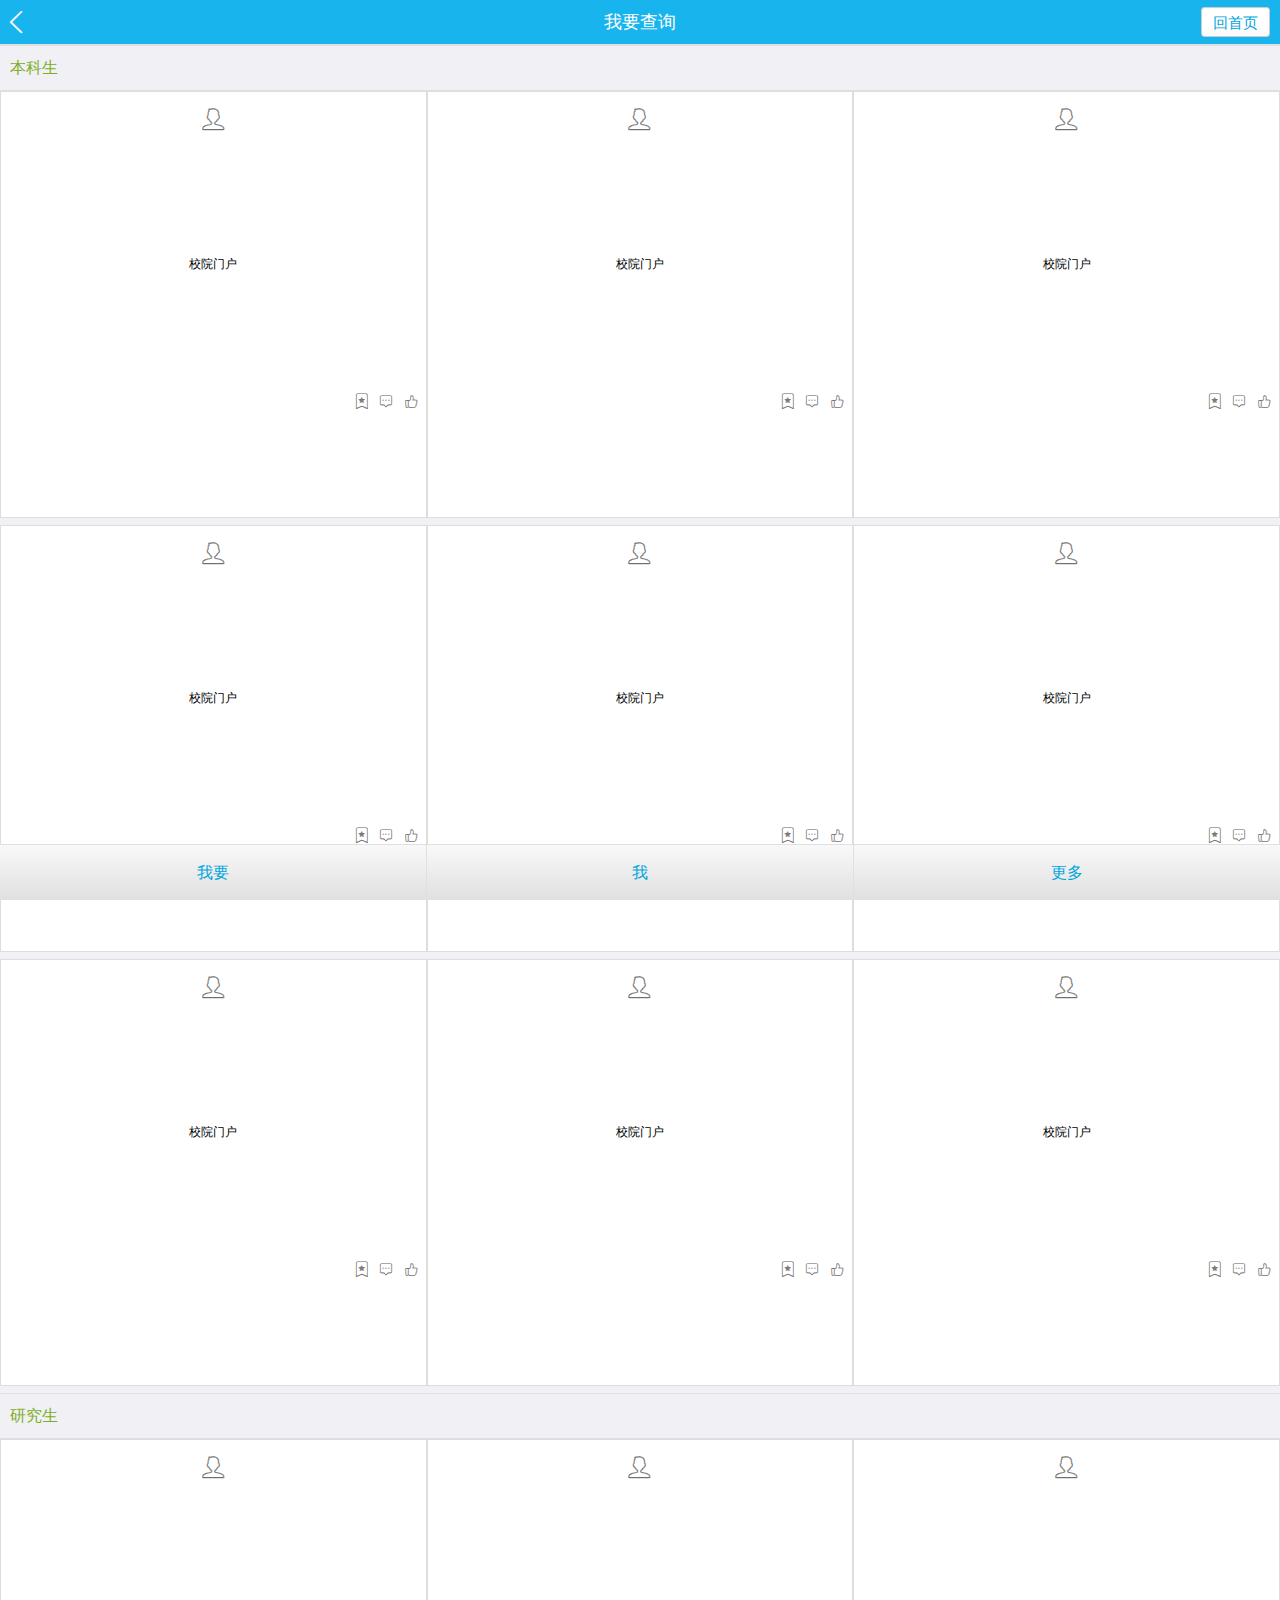
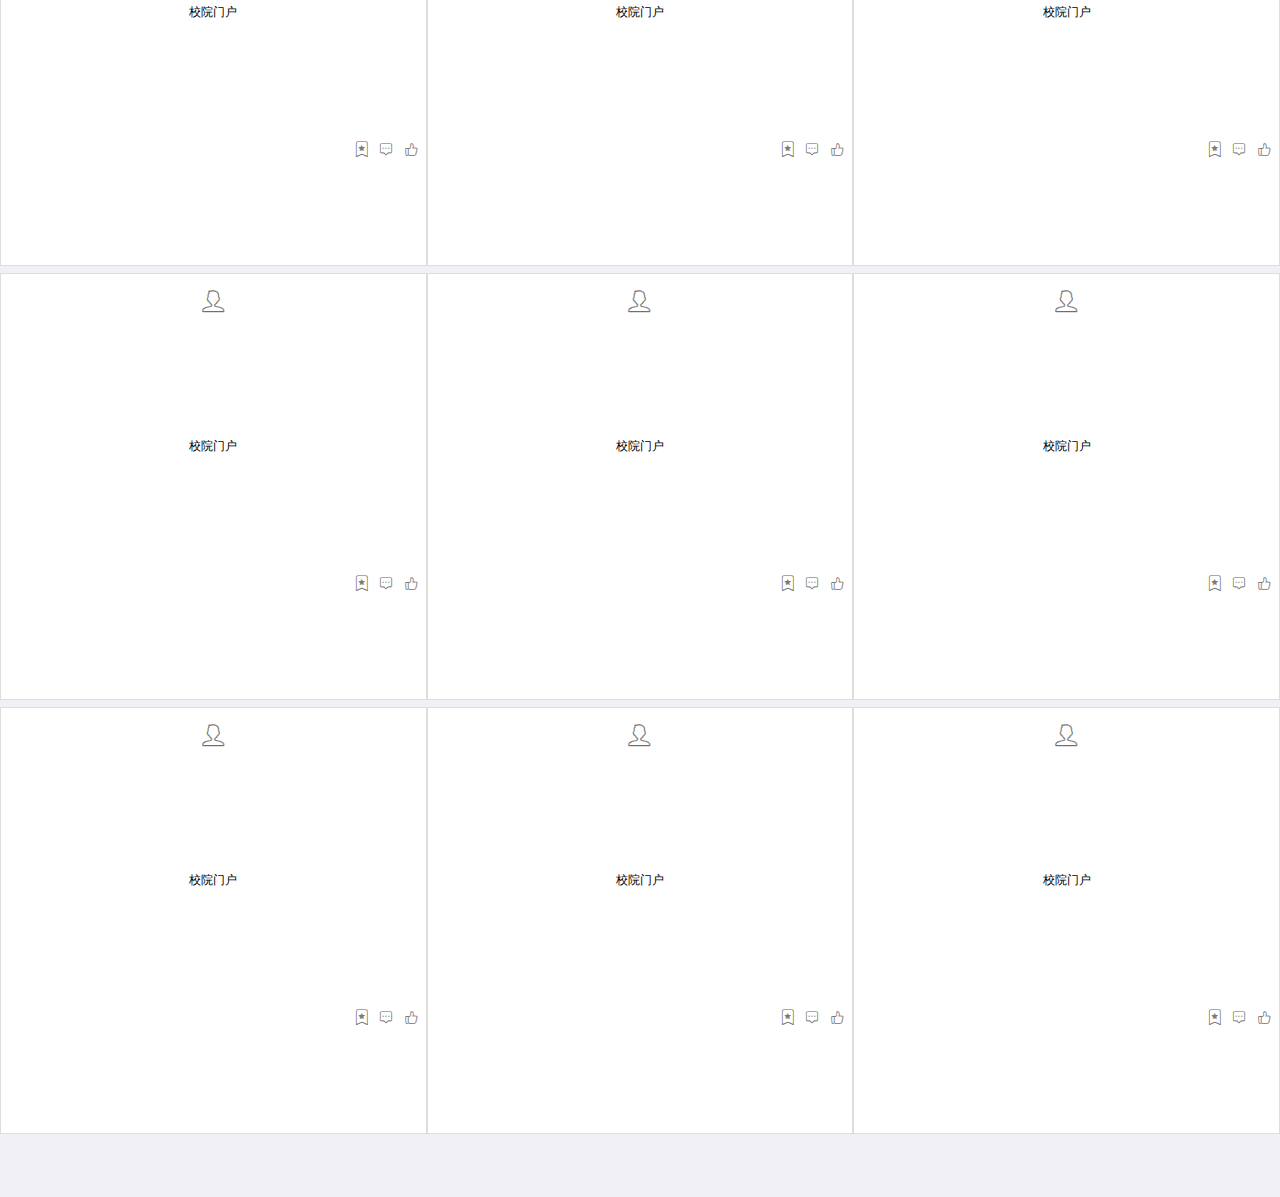
<file: index.html>
<!DOCTYPE html>
<html>
    <head>
        <meta charset="utf-8">
        <meta name="viewport" content="initial-scale=1, maximum-scale=1, user-scalable=no">
        <meta name="format-detection" content="telephone=no">
        <title>我要查询</title>
        <script type="text/javascript" src="http://tajs.qq.com/stats?sId=37342703" charset="UTF-8"></script>
        <link rel="stylesheet" href="static/css/frozen.css">
        <link rel="stylesheet" href="demo.css">
        <script src="static/lib/zepto.min.js"></script>
        <script src="static/js/frozen.js"></script>
    </head>
    <body ontouchstart style="background:#f1f0f5;" oncontextmenu="window.event.returnValue=false">
        <header class="ui-header ui-header-positive ui-border-b">
            <i class="ui-icon-return" onclick="history.back()"></i>
            <h1>我要查询</h1>
            <button class="ui-btn">回首页</button>
        </header>
        <footer class="ui-footer ui-footer-btn">
            <ul class="ui-tiled ui-border-t">
                <li data-href="#" class="ui-border-r"><div>我要</div></li>
                <li data-href="#" class="ui-border-r"><div>我</div></li>
                <li data-href="#"><div>更多</div></li>
            </ul>
        </footer>
        <section class="ui-container">
            <section id="tab">
                <div class="demo-item">
                    <div class="demo-block">
                        <div class="ui-tab">
                            <li>
                                <section id="justify">
                                    <div class="demo-item">
                                        <div class="demo-block">  
                                            <p class="demo-desc ui-border-b ui-border-t">本科生</p>
                                            <ul class="ui-row-flex ui-fy-ul">
                                                <li class="ui-col ui-flex ui-flex-pack-center ui-fy-ul-li">
                                                    <div class="ui-cube-div">
                                                        <i class="ui-icon-personal ui-fy-ul-li-icon"></i>
                                                        <div class="code ui-fy-code-div">
                                                            校院门户
                                                        </div>
                                                        <div class="ui-fy-cube-likeshare">
                                                            <i class="ui-icon-collect ui-fy-f20"></i>
                                                            <i class="ui-icon-comment ui-fy-f20"></i>
                                                            <i class="ui-icon-like ui-fy-f20"></i>
                                                        </div>
                                                    </div>
                                                </li>
                                                <li class="ui-col ui-flex ui-flex-pack-center ui-fy-ul-li">
                                                    <div class="ui-cube-div">
                                                        <i class="ui-icon-personal ui-fy-ul-li-icon"></i>
                                                        <div class="code ui-fy-code-div">
                                                            校院门户
                                                        </div>
                                                        <div class="ui-fy-cube-likeshare">
                                                            <i class="ui-icon-collect ui-fy-f20"></i>
                                                            <i class="ui-icon-comment ui-fy-f20"></i>
                                                            <i class="ui-icon-like ui-fy-f20"></i>
                                                        </div>
                                                    </div>
                                                </li>
                                                <li class="ui-col ui-flex ui-flex-pack-center ui-fy-ul-li">
                                                    <div class="ui-cube-div">
                                                        <i class="ui-icon-personal ui-fy-ul-li-icon"></i>
                                                        <div class="code ui-fy-code-div">
                                                            校院门户
                                                        </div>
                                                        <div class="ui-fy-cube-likeshare">
                                                            <i class="ui-icon-collect ui-fy-f20"></i>
                                                            <i class="ui-icon-comment ui-fy-f20"></i>
                                                            <i class="ui-icon-like ui-fy-f20"></i>
                                                        </div>
                                                    </div>
                                                </li>
                                                <!-- <li class="ui-col ui-flex ui-flex-pack-center ui-fy-ul-li">
                                                    <div class="ui-cube-div">
                                                        <i class="ui-icon-personal"></i>
                                                        <div class="code">校院门户</div>
                                                    </div>
                                                </li> -->
                                            </ul>
                                            <ul class="ui-row-flex ui-fy-ul">
                                                <li class="ui-col ui-flex ui-flex-pack-center ui-fy-ul-li">
                                                    <div class="ui-cube-div">
                                                        <i class="ui-icon-personal ui-fy-ul-li-icon"></i>
                                                        <div class="code ui-fy-code-div">
                                                            校院门户
                                                        </div>
                                                        <div class="ui-fy-cube-likeshare">
                                                            <i class="ui-icon-collect ui-fy-f20"></i>
                                                            <i class="ui-icon-comment ui-fy-f20"></i>
                                                            <i class="ui-icon-like ui-fy-f20"></i>
                                                        </div>
                                                    </div>
                                                </li>
                                                <li class="ui-col ui-flex ui-flex-pack-center ui-fy-ul-li">
                                                    <div class="ui-cube-div">
                                                        <i class="ui-icon-personal ui-fy-ul-li-icon"></i>
                                                        <div class="code ui-fy-code-div">
                                                            校院门户
                                                        </div>
                                                        <div class="ui-fy-cube-likeshare">
                                                            <i class="ui-icon-collect ui-fy-f20"></i>
                                                            <i class="ui-icon-comment ui-fy-f20"></i>
                                                            <i class="ui-icon-like ui-fy-f20"></i>
                                                        </div>
                                                    </div>
                                                </li>
                                                <li class="ui-col ui-flex ui-flex-pack-center ui-fy-ul-li">
                                                    <div class="ui-cube-div">
                                                        <i class="ui-icon-personal ui-fy-ul-li-icon"></i>
                                                        <div class="code ui-fy-code-div">
                                                            校院门户
                                                        </div>
                                                        <div class="ui-fy-cube-likeshare">
                                                            <i class="ui-icon-collect ui-fy-f20"></i>
                                                            <i class="ui-icon-comment ui-fy-f20"></i>
                                                            <i class="ui-icon-like ui-fy-f20"></i>
                                                        </div>
                                                    </div>
                                                </li>
                                            </ul>
                                            <ul class="ui-row-flex ui-fy-ul">
                                                <li class="ui-col ui-flex ui-flex-pack-center ui-fy-ul-li">
                                                    <div class="ui-cube-div">
                                                        <i class="ui-icon-personal ui-fy-ul-li-icon"></i>
                                                        <div class="code ui-fy-code-div">
                                                            校院门户
                                                        </div>
                                                        <div class="ui-fy-cube-likeshare">
                                                            <i class="ui-icon-collect ui-fy-f20"></i>
                                                            <i class="ui-icon-comment ui-fy-f20"></i>
                                                            <i class="ui-icon-like ui-fy-f20"></i>
                                                        </div>
                                                    </div>
                                                </li>
                                                <li class="ui-col ui-flex ui-flex-pack-center ui-fy-ul-li">
                                                    <div class="ui-cube-div">
                                                        <i class="ui-icon-personal ui-fy-ul-li-icon"></i>
                                                        <div class="code ui-fy-code-div">
                                                            校院门户
                                                        </div>
                                                        <div class="ui-fy-cube-likeshare">
                                                            <i class="ui-icon-collect ui-fy-f20"></i>
                                                            <i class="ui-icon-comment ui-fy-f20"></i>
                                                            <i class="ui-icon-like ui-fy-f20"></i>
                                                        </div>
                                                    </div>
                                                </li>
                                                <li class="ui-col ui-flex ui-flex-pack-center ui-fy-ul-li">
                                                    <div class="ui-cube-div">
                                                        <i class="ui-icon-personal ui-fy-ul-li-icon"></i>
                                                        <div class="code ui-fy-code-div">
                                                            校院门户
                                                        </div>
                                                        <div class="ui-fy-cube-likeshare">
                                                            <i class="ui-icon-collect ui-fy-f20"></i>
                                                            <i class="ui-icon-comment ui-fy-f20"></i>
                                                            <i class="ui-icon-like ui-fy-f20"></i>
                                                        </div>
                                                    </div>
                                                </li>
                                            </ul>
                                            <!--end本科生 -->
                                            <!--研究生开始-->
                                            <div>
                                                <p class="demo-desc ui-border-b ui-border-t">研究生</p>
                                                <ul class="ui-row-flex ui-fy-ul">
                                                    <li class="ui-col ui-flex ui-flex-pack-center ui-fy-ul-li">
                                                        <div class="ui-cube-div">
                                                            <i class="ui-icon-personal ui-fy-ul-li-icon"></i>
                                                            <div class="code ui-fy-code-div">
                                                                校院门户
                                                            </div>
                                                            <div class="ui-fy-cube-likeshare">
                                                                <i class="ui-icon-collect ui-fy-f20"></i>
                                                                <i class="ui-icon-comment ui-fy-f20"></i>
                                                                <i class="ui-icon-like ui-fy-f20"></i>
                                                            </div>
                                                        </div>
                                                    </li>
                                                    <li class="ui-col ui-flex ui-flex-pack-center ui-fy-ul-li">
                                                        <div class="ui-cube-div">
                                                            <i class="ui-icon-personal ui-fy-ul-li-icon"></i>
                                                            <div class="code ui-fy-code-div">
                                                                校院门户
                                                            </div>
                                                            <div class="ui-fy-cube-likeshare">
                                                                <i class="ui-icon-collect ui-fy-f20"></i>
                                                                <i class="ui-icon-comment ui-fy-f20"></i>
                                                                <i class="ui-icon-like ui-fy-f20"></i>
                                                            </div>
                                                        </div>
                                                    </li>
                                                    <li class="ui-col ui-flex ui-flex-pack-center ui-fy-ul-li">
                                                        <div class="ui-cube-div">
                                                            <i class="ui-icon-personal ui-fy-ul-li-icon"></i>
                                                            <div class="code ui-fy-code-div">
                                                                校院门户
                                                            </div>
                                                            <div class="ui-fy-cube-likeshare">
                                                                <i class="ui-icon-collect ui-fy-f20"></i>
                                                                <i class="ui-icon-comment ui-fy-f20"></i>
                                                                <i class="ui-icon-like ui-fy-f20"></i>
                                                            </div>
                                                        </div>
                                                    </li>
                                                </ul>
                                                <ul class="ui-row-flex ui-fy-ul">
                                                    <li class="ui-col ui-flex ui-flex-pack-center ui-fy-ul-li">
                                                        <div class="ui-cube-div">
                                                            <i class="ui-icon-personal ui-fy-ul-li-icon"></i>
                                                            <div class="code ui-fy-code-div">
                                                                校院门户
                                                            </div>
                                                            <div class="ui-fy-cube-likeshare">
                                                                <i class="ui-icon-collect ui-fy-f20"></i>
                                                                <i class="ui-icon-comment ui-fy-f20"></i>
                                                                <i class="ui-icon-like ui-fy-f20"></i>
                                                            </div>
                                                        </div>
                                                    </li>
                                                    <li class="ui-col ui-flex ui-flex-pack-center ui-fy-ul-li">
                                                        <div class="ui-cube-div">
                                                            <i class="ui-icon-personal ui-fy-ul-li-icon"></i>
                                                            <div class="code ui-fy-code-div">
                                                                校院门户
                                                            </div>
                                                            <div class="ui-fy-cube-likeshare">
                                                                <i class="ui-icon-collect ui-fy-f20"></i>
                                                                <i class="ui-icon-comment ui-fy-f20"></i>
                                                                <i class="ui-icon-like ui-fy-f20"></i>
                                                            </div>
                                                        </div>
                                                    </li>
                                                    <li class="ui-col ui-flex ui-flex-pack-center ui-fy-ul-li">
                                                        <div class="ui-cube-div">
                                                            <i class="ui-icon-personal ui-fy-ul-li-icon"></i>
                                                            <div class="code ui-fy-code-div">
                                                                校院门户
                                                            </div>
                                                            <div class="ui-fy-cube-likeshare">
                                                                <i class="ui-icon-collect ui-fy-f20"></i>
                                                                <i class="ui-icon-comment ui-fy-f20"></i>
                                                                <i class="ui-icon-like ui-fy-f20"></i>
                                                            </div>
                                                        </div>
                                                    </li>
                                                </ul>
                                                <ul class="ui-row-flex ui-fy-ul">
                                                    <li class="ui-col ui-flex ui-flex-pack-center ui-fy-ul-li">
                                                        <div class="ui-cube-div">
                                                            <i class="ui-icon-personal ui-fy-ul-li-icon"></i>
                                                            <div class="code ui-fy-code-div">
                                                                校院门户
                                                            </div>
                                                            <div class="ui-fy-cube-likeshare">
                                                                <i class="ui-icon-collect ui-fy-f20"></i>
                                                                <i class="ui-icon-comment ui-fy-f20"></i>
                                                                <i class="ui-icon-like ui-fy-f20"></i>
                                                            </div>
                                                        </div>
                                                    </li>
                                                    <li class="ui-col ui-flex ui-flex-pack-center ui-fy-ul-li">
                                                        <div class="ui-cube-div">
                                                            <i class="ui-icon-personal ui-fy-ul-li-icon"></i>
                                                            <div class="code ui-fy-code-div">
                                                                校院门户
                                                            </div>
                                                            <div class="ui-fy-cube-likeshare">
                                                                <i class="ui-icon-collect ui-fy-f20"></i>
                                                                <i class="ui-icon-comment ui-fy-f20"></i>
                                                                <i class="ui-icon-like ui-fy-f20"></i>
                                                            </div>
                                                        </div>
                                                    </li>
                                                    <li class="ui-col ui-flex ui-flex-pack-center ui-fy-ul-li">
                                                        <div class="ui-cube-div">
                                                            <i class="ui-icon-personal ui-fy-ul-li-icon"></i>
                                                            <div class="code ui-fy-code-div">
                                                                校院门户
                                                            </div>
                                                            <div class="ui-fy-cube-likeshare">
                                                                <i class="ui-icon-collect ui-fy-f20"></i>
                                                                <i class="ui-icon-comment ui-fy-f20"></i>
                                                                <i class="ui-icon-like ui-fy-f20"></i>
                                                            </div>
                                                        </div>
                                                    </li>
                                                </ul>
                                            <!--edn 研究生-->
                                        </div>
                                    </div>
                                </section>
                            </li>
                        </div>
                    </div>
                    <script class="demo-script">
                    // (function (){
                    //     var tab = new fz.Scroll('.ui-tab', {
                    //         role: 'tab',
                    //         autoplay: true,
                    //         interval: 3000
                    //     });
                    //     /* 滑动开始前 /
                    //     tab.on('beforeScrollStart', function(fromIndex, toIndex) {
                    //         console.log(fromIndex,toIndex);// from 为当前页，to 为下一页
                    //     })
                    // })();
                    </script>
                </div>
            </section>
        </section><!-- /.ui-container-->
        <script>
        $('.ui-list li,.ui-tiled li').click(function(){
            if($(this).data('href')){
                location.href= $(this).data('href');
            }
        });
        $('.ui-header .ui-btn').click(function(){
            location.href= 'index.html';
        });
        //初始化宽高
        _initWidthHeight();
        //初始化宽高事件
        function _initWidthHeight () {
            $(".ui-cube-div").css("height",$(".ui-cube-div").width());
            $(window).resize(function() { 
                $(".ui-cube-div").css("height",$(".ui-cube-div").width());
            });
        }
        //点赞
        $(".ui-icon-like").click(function () {
            if( $(this).attr('class').indexOf('ui-icon-liked')==-1){
                fyNotice('点赞成功！');
                $(this).addClass('ui-icon-liked');
            }else{
                fyNotice('取消成功！');
                $(this).removeClass('ui-icon-liked');
            }
        });
        //收藏
        $(".ui-icon-collect").click(function(){
            if($(this).attr('class').indexOf('ui-icon-collected')==-1){
                fyNotice('收藏成功！');
                $(this).addClass('ui-icon-collected');
            }else{
                fyNotice('取消收藏成功！');
                $(this).removeClass('ui-icon-collected');
            }
        });
        //提示信息
        function fyNotice(msg){
            msg = msg?msg:'Success';
            el=$.tips({
                content:msg,
                stayTime:2000,
                type:"success"
            })
            el.on("tips:hide",function(){
                console.log("tips hide");
            })
            return true;
        }
        </script>
    </body>
</html>
</file>
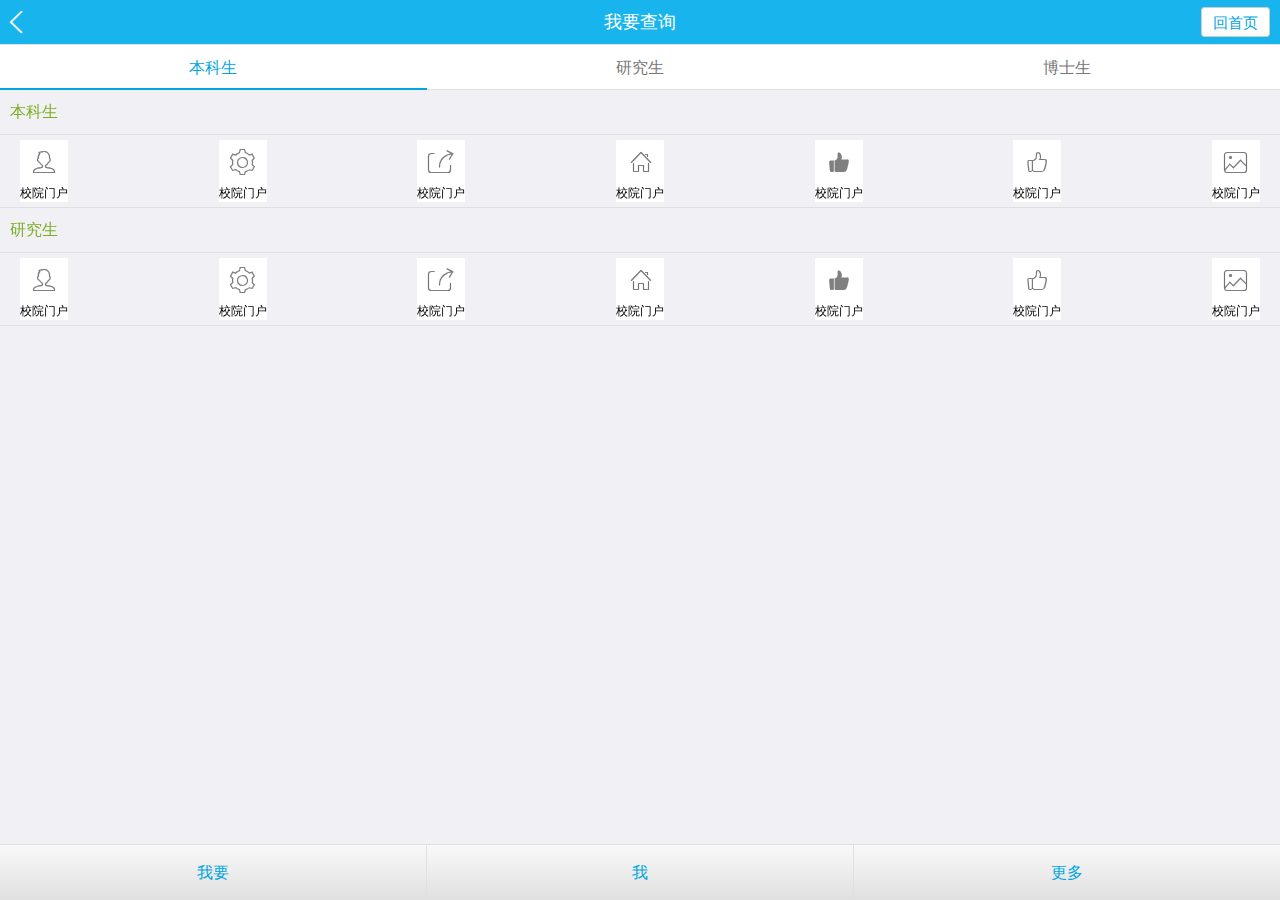
<file: daohang.html>
<!DOCTYPE html>
<html>
    <head>
        <meta charset="utf-8">
        <meta name="viewport" content="initial-scale=1, maximum-scale=1, user-scalable=no">
        <meta name="format-detection" content="telephone=no">
        <title>我要查询</title>
        <script type="text/javascript" src="http://tajs.qq.com/stats?sId=37342703" charset="UTF-8"></script>
        <link rel="stylesheet" href="static/css/frozen.css">
        <link rel="stylesheet" href="demo.css">
        <script src="static/lib/zepto.min.js"></script>
        <script src="static/js/frozen.js"></script>
    </head>
    <body ontouchstart style="background:#f1f0f5;">
        <header class="ui-header ui-header-positive ui-border-b">
            <i class="ui-icon-return" onclick="history.back()"></i>
            <h1>我要查询</h1>
            <button class="ui-btn">回首页</button>
        </header>
        <footer class="ui-footer ui-footer-btn">
            <ul class="ui-tiled ui-border-t">
                <li data-href="#" class="ui-border-r"><div>我要</div></li>
                <li data-href="#" class="ui-border-r"><div>我</div></li>
                <li data-href="#"><div>更多</div></li>
            </ul>
        </footer>
        <section class="ui-container">
            <section id="tab">
                <div class="demo-item">
                    <div class="demo-block">
                        <div class="ui-tab">
                            <ul class="ui-tab-nav ui-border-b">
                                <li class="current">本科生</li>
                                <li>研究生</li>
                                <li>博士生</li>
                            </ul>
                            <ul class="ui-tab-content" style="width:300%">
                                <li>
                                    <section id="justify">
                                        <div class="demo-item">
                                            <div class="demo-block">  
                                                <!--start本科生 -->
                                                <div>
                                                    <p class="demo-desc ui-border-b">本科生</p>
                                                    <ul  class="ui-justify ui-whitespace">
                                                        <li>
                                                            <div class="test-img">
                                                                <i class="ui-icon-personal"></i>
                                                                <div class="code">校院门户</div>
                                                            </div>
                                                        </li>
                                                        <li>
                                                            <div class="test-img">
                                                                <i class="ui-icon-set"></i>
                                                                <div class="code">校院门户</div>
                                                            </div>
                                                        </li>
                                                        <li>
                                                            <div class="test-img">
                                                                <i class="ui-icon-share"></i>
                                                                <div class="code">校院门户</div>
                                                            </div>
                                                        </li>
                                                        <li>
                                                            <div class="test-img">
                                                                <i class="ui-icon-home"></i>
                                                                <div class="code">校院门户</div>
                                                            </div>
                                                        </li>
                                                        <li>
                                                            <div class="test-img">
                                                                <i class="ui-icon-liked"></i>
                                                                <div class="code">校院门户</div>
                                                            </div>
                                                        </li>
                                                        <li>
                                                            <div class="test-img">
                                                                <i class="ui-icon-like"></i>
                                                                <div class="code">校院门户</div>
                                                            </div>
                                                        </li>
                                                        <li>
                                                            <div class="test-img">
                                                                <i class="ui-icon-thumb"></i>
                                                                <div class="code">校院门户</div>
                                                            </div>
                                                        </li>
                                                    </ul>
                                                </div>
                                                <!--end本科生 -->
                                                <!--研究生开始-->
                                                <div>
                                                    <p class="demo-desc ui-border-b ui-border-t">研究生</p>
                                                    <ul  class="ui-justify ui-whitespace ui-border-b">
                                                        <li>
                                                            <div class="test-img">
                                                                <i class="ui-icon-personal"></i>
                                                                <div class="code">校院门户</div>
                                                            </div>
                                                        </li>
                                                        <li>
                                                            <div class="test-img">
                                                                <i class="ui-icon-set"></i>
                                                                <div class="code">校院门户</div>
                                                            </div>
                                                        </li>
                                                        <li>
                                                            <div class="test-img">
                                                                <i class="ui-icon-share"></i>
                                                                <div class="code">校院门户</div>
                                                            </div>
                                                        </li>
                                                        <li>
                                                            <div class="test-img">
                                                                <i class="ui-icon-home"></i>
                                                                <div class="code">校院门户</div>
                                                            </div>
                                                        </li>
                                                        <li>
                                                            <div class="test-img">
                                                                <i class="ui-icon-liked"></i>
                                                                <div class="code">校院门户</div>
                                                            </div>
                                                        </li>
                                                        <li>
                                                            <div class="test-img">
                                                                <i class="ui-icon-like"></i>
                                                                <div class="code">校院门户</div>
                                                            </div>
                                                        </li>
                                                        <li>
                                                            <div class="test-img">
                                                                <i class="ui-icon-thumb"></i>
                                                                <div class="code">校院门户</div>
                                                            </div>
                                                        </li>
                                                    </ul>
                                                </div>
                                                <!--edn 研究生-->
                                            </div>
                                        </div>
                                    </section>
                                </li>
                                    
                                <li>
                                    <section id="justify">
                                        <div class="demo-item">
                                            <div class="demo-block">  
                                                <!--start本科生 -->
                                                <div>
                                                    <p class="demo-desc ui-border-b">本科生</p>
                                                    <ul  class="ui-justify ui-whitespace">
                                                        <li>
                                                            <div class="test-img">
                                                                <i class="ui-icon-personal"></i>
                                                                <div class="code">校院门户</div>
                                                            </div>
                                                        </li>
                                                        <li>
                                                            <div class="test-img">
                                                                <i class="ui-icon-set"></i>
                                                                <div class="code">校院门户</div>
                                                            </div>
                                                        </li>
                                                        <li>
                                                            <div class="test-img">
                                                                <i class="ui-icon-share"></i>
                                                                <div class="code">校院门户</div>
                                                            </div>
                                                        </li>
                                                        <li>
                                                            <div class="test-img">
                                                                <i class="ui-icon-home"></i>
                                                                <div class="code">校院门户</div>
                                                            </div>
                                                        </li>
                                                        <li>
                                                            <div class="test-img">
                                                                <i class="ui-icon-liked"></i>
                                                                <div class="code">校院门户</div>
                                                            </div>
                                                        </li>
                                                        <li>
                                                            <div class="test-img">
                                                                <i class="ui-icon-like"></i>
                                                                <div class="code">校院门户</div>
                                                            </div>
                                                        </li>
                                                        <li>
                                                            <div class="test-img">
                                                                <i class="ui-icon-thumb"></i>
                                                                <div class="code">校院门户</div>
                                                            </div>
                                                        </li>
                                                    </ul>
                                                </div>
                                                <!--end本科生 -->
                                                <!--研究生开始-->
                                                <div>
                                                    <p class="demo-desc ui-border-b ui-border-t">研究生</p>
                                                    <ul  class="ui-justify ui-whitespace ui-border-b">
                                                        <li>
                                                            <div class="test-img">
                                                                <i class="ui-icon-personal"></i>
                                                                <div class="code">校院门户</div>
                                                            </div>
                                                        </li>
                                                        <li>
                                                            <div class="test-img">
                                                                <i class="ui-icon-set"></i>
                                                                <div class="code">校院门户</div>
                                                            </div>
                                                        </li>
                                                        <li>
                                                            <div class="test-img">
                                                                <i class="ui-icon-share"></i>
                                                                <div class="code">校院门户</div>
                                                            </div>
                                                        </li>
                                                        <li>
                                                            <div class="test-img">
                                                                <i class="ui-icon-home"></i>
                                                                <div class="code">校院门户</div>
                                                            </div>
                                                        </li>
                                                        <li>
                                                            <div class="test-img">
                                                                <i class="ui-icon-liked"></i>
                                                                <div class="code">校院门户</div>
                                                            </div>
                                                        </li>
                                                        <li>
                                                            <div class="test-img">
                                                                <i class="ui-icon-like"></i>
                                                                <div class="code">校院门户</div>
                                                            </div>
                                                        </li>
                                                        <li>
                                                            <div class="test-img">
                                                                <i class="ui-icon-thumb"></i>
                                                                <div class="code">校院门户</div>
                                                            </div>
                                                        </li>
                                                    </ul>
                                                </div>
                                                <!--edn 研究生-->
                                            </div>
                                        </div>
                                    </section>
                                </li>

                                <li>
                                    <section id="justify">
                                        <div class="demo-item">
                                            <div class="demo-block">  
                                                <!--start本科生 -->
                                                <div>
                                                    <p class="demo-desc ui-border-b">本科生</p>
                                                    <ul  class="ui-justify ui-whitespace">
                                                        <li>
                                                            <div class="test-img">
                                                                <i class="ui-icon-personal"></i>
                                                                <div class="code">校院门户</div>
                                                            </div>
                                                        </li>
                                                        <li>
                                                            <div class="test-img">
                                                                <i class="ui-icon-set"></i>
                                                                <div class="code">校院门户</div>
                                                            </div>
                                                        </li>
                                                        <li>
                                                            <div class="test-img">
                                                                <i class="ui-icon-share"></i>
                                                                <div class="code">校院门户</div>
                                                            </div>
                                                        </li>
                                                        <li>
                                                            <div class="test-img">
                                                                <i class="ui-icon-home"></i>
                                                                <div class="code">校院门户</div>
                                                            </div>
                                                        </li>
                                                        <li>
                                                            <div class="test-img">
                                                                <i class="ui-icon-liked"></i>
                                                                <div class="code">校院门户</div>
                                                            </div>
                                                        </li>
                                                        <li>
                                                            <div class="test-img">
                                                                <i class="ui-icon-like"></i>
                                                                <div class="code">校院门户</div>
                                                            </div>
                                                        </li>
                                                        <li>
                                                            <div class="test-img">
                                                                <i class="ui-icon-thumb"></i>
                                                                <div class="code">校院门户</div>
                                                            </div>
                                                        </li>
                                                    </ul>
                                                </div>
                                                <!--end本科生 -->
                                                <!--研究生开始-->
                                                <div>
                                                    <p class="demo-desc ui-border-b ui-border-t">研究生</p>
                                                    <ul  class="ui-justify ui-whitespace ui-border-b">
                                                        <li>
                                                            <div class="test-img">
                                                                <i class="ui-icon-personal"></i>
                                                                <div class="code">校院门户</div>
                                                            </div>
                                                        </li>
                                                        <li>
                                                            <div class="test-img">
                                                                <i class="ui-icon-set"></i>
                                                                <div class="code">校院门户</div>
                                                            </div>
                                                        </li>
                                                        <li>
                                                            <div class="test-img">
                                                                <i class="ui-icon-share"></i>
                                                                <div class="code">校院门户</div>
                                                            </div>
                                                        </li>
                                                        <li>
                                                            <div class="test-img">
                                                                <i class="ui-icon-home"></i>
                                                                <div class="code">校院门户</div>
                                                            </div>
                                                        </li>
                                                        <li>
                                                            <div class="test-img">
                                                                <i class="ui-icon-liked"></i>
                                                                <div class="code">校院门户</div>
                                                            </div>
                                                        </li>
                                                        <li>
                                                            <div class="test-img">
                                                                <i class="ui-icon-like"></i>
                                                                <div class="code">校院门户</div>
                                                            </div>
                                                        </li>
                                                        <li>
                                                            <div class="test-img">
                                                                <i class="ui-icon-thumb"></i>
                                                                <div class="code">校院门户</div>
                                                            </div>
                                                        </li>
                                                    </ul>
                                                </div>
                                                <!--edn 研究生-->
                                            </div>
                                        </div>
                                    </section>
                                </li>


                            </ul>
                        </div>
                    </div>
                    <script class="demo-script">
                    (function (){
                        var tab = new fz.Scroll('.ui-tab', {
                            role: 'tab',
                            autoplay: true,
                            interval: 3000
                        });
                        /* 滑动开始前 */
                        tab.on('beforeScrollStart', function(fromIndex, toIndex) {
                            console.log(fromIndex,toIndex);// from 为当前页，to 为下一页
                        })
                    })();
                    </script>
                </div>
            </section>
        </section><!-- /.ui-container-->
        <script>
        $('.ui-list li,.ui-tiled li').click(function(){
            if($(this).data('href')){
                location.href= $(this).data('href');
            }
        });
        $('.ui-header .ui-btn').click(function(){
            location.href= 'index.html';
        });
        </script>
    </body>
</html>
</file>
<file: static/css/frozen.css>
@charset "UTF-8";
@media screen and (max-width: 319px) {
  html {
    font-size: 85.33333px; } }
@media screen and (min-width: 320px) and (max-width: 359px) {
  html {
    font-size: 85.33333px; } }
@media screen and (min-width: 360px) and (max-width: 374px) {
  html {
    font-size: 96px; } }
@media screen and (min-width: 375px) and (max-width: 383px) {
  html {
    font-size: 100px; } }
@media screen and (min-width: 384px) and (max-width: 399px) {
  html {
    font-size: 102.4px; } }
@media screen and (min-width: 400px) and (max-width: 413px) {
  html {
    font-size: 106.66667px; } }
@media screen and (min-width: 414px) {
  html {
    font-size: 110.4px; } }
/*CSS Reset*/
body,
div,
dl,
dt,
dd,
ul,
ol,
li,
h1,
h2,
h3,
h4,
h5,
h6,
pre,
code,
form,
fieldset,
legend,
input,
textarea,
p,
blockquote,
th,
td,
header,
hgroup,
nav,
section,
article,
aside,
footer,
figure,
figcaption,
menu,
button {
  margin: 0;
  padding: 0; }

body {
  font-family: "Helvetica Neue",Helvetica,STHeiTi,sans-serif;
  line-height: 1.5;
  font-size: 16px;
  color: #000;
  background-color: #f8f8f8;
  -webkit-user-select: none;
  -webkit-text-size-adjust: 100%;
  -webkit-tap-highlight-color: transparent;
  outline: 0; }

h1, h2, h3, h4, h5, h6 {
  font-size: 100%;
  font-weight: normal; }

table {
  border-collapse: collapse;
  border-spacing: 0; }

caption, th {
  text-align: left; }

fieldset,
img {
  border: 0; }

li {
  list-style: none; }

ins {
  text-decoration: none; }

del {
  text-decoration: line-through; }

input,
button,
textarea,
select,
optgroup,
option {
  font-family: inherit;
  font-size: inherit;
  font-style: inherit;
  font-weight: inherit;
  outline: 0; }

button {
  -webkit-appearance: none;
  border: 0;
  background: none; }

a {
  -webkit-touch-callout: none;
  text-decoration: none; }

:focus {
  outline: 0;
  -webkit-tap-highlight-color: transparent; }

em, i {
  font-style: normal; }

@font-face {
  font-family: "iconfont";
  src: url(../font/iconfont.ttf) format("truetype"); }
.ui-icon, [class^="ui-icon-"] {
  font-family: "iconfont" !important;
  font-size: 32px;
  line-height: 44px;
  font-style: normal;
  -webkit-font-smoothing: antialiased;
  -webkit-text-stroke-width: 0.2px;
  display: block;
  color: rgba(0, 0, 0, 0.5); }

.ui-icon-close:before {
  content: ""; }

.ui-icon-search:before {
  content: ""; }

.ui-icon-return:before {
  content: ""; }

.ui-icon-close,
.ui-icon-search {
  color: #8e8e93; }

@font-face {
  font-family: "iconfont";
  src: url(../font/iconfont-full.ttf) format("truetype"); }
.ui-icon, [class^="ui-icon-"] {
  font-family: "iconfont" !important;
  font-size: 32px;
  line-height: 44px;
  font-style: normal;
  -webkit-font-smoothing: antialiased;
  -webkit-text-stroke-width: 0.2px;
  display: block;
  color: rgba(0, 0, 0, 0.5); }

.ui-icon-add:before {
  content: "\f615"; }

.ui-icon-more:before {
  content: "\f616"; }

.ui-icon-arrow:before {
  content: "\f600"; }

.ui-icon-return:before {
  content: "\f614"; }

.ui-icon-checked:before {
  content: "\f601"; }

.ui-icon-checked-s:before {
  content: "\f602"; }

.ui-icon-info-block:before {
  content: "\f603"; }

.ui-icon-success-block:before {
  content: "\f604"; }

.ui-icon-warn-block:before {
  content: "\f605"; }

.ui-icon-info:before {
  content: "\f606"; }

.ui-icon-success:before {
  content: "\f607"; }

.ui-icon-warn:before {
  content: "\f608"; }

.ui-icon-next:before {
  content: "\f617"; }

.ui-icon-prev:before {
  content: "\f618"; }

.ui-icon-tag:before {
  content: "\f60d"; }

.ui-icon-tag-pop:before {
  content: "\f60f"; }

.ui-icon-tag-s:before {
  content: "\f60e"; }

.ui-icon-warn-lg:before {
  content: "\f609"; }

.ui-icon-close:before {
  content: "\f60a"; }

.ui-icon-close-progress:before {
  content: "\f619"; }

.ui-icon-close-page:before {
  content: "\f60b"; }

.ui-icon-emo:before {
  content: "\f61a"; }

.ui-icon-delete:before {
  content: "\f61b"; }

.ui-icon-search:before {
  content: "\f60c"; }

.ui-icon-order:before {
  content: "\f61c"; }

.ui-icon-news:before {
  content: "\f61d"; }

.ui-icon-personal:before {
  content: "\f61e"; }

.ui-icon-dressup:before {
  content: "\f61f"; }

.ui-icon-cart:before {
  content: "\f620"; }

.ui-icon-history:before {
  content: "\f621"; }

.ui-icon-wallet:before {
  content: "\f622"; }

.ui-icon-refresh:before {
  content: "\f623"; }

.ui-icon-thumb:before {
  content: "\f624"; }

.ui-icon-file:before {
  content: "\f625"; }

.ui-icon-hall:before {
  content: "\f626"; }

.ui-icon-voice:before {
  content: "\f627"; }

.ui-icon-unfold:before {
  content: "\f628"; }

.ui-icon-gototop:before {
  content: "\f629"; }

.ui-icon-share:before {
  content: "\f62a"; }

.ui-icon-home:before {
  content: "\f62b"; }

.ui-icon-pin:before {
  content: "\f62c"; }

.ui-icon-star:before {
  content: "\f62d"; }

.ui-icon-bugle:before {
  content: "\f62e"; }

.ui-icon-trend:before {
  content: "\f62f"; }

.ui-icon-unchecked:before {
  content: "\f610"; }

.ui-icon-unchecked-s:before {
  content: "\f611"; }

.ui-icon-play-active:before {
  content: "\f630"; }

.ui-icon-stop-active:before {
  content: "\f631"; }

.ui-icon-play:before {
  content: "\f632"; }

.ui-icon-stop:before {
  content: "\f633"; }

.ui-icon-set:before {
  content: "\f634"; }

.ui-icon-add-group:before {
  content: "\f635"; }

.ui-icon-add-people:before {
  content: "\f636"; }

.ui-icon-pc:before {
  content: "\f637"; }

.ui-icon-scan:before {
  content: "\f638"; }

.ui-icon-tag-svip:before {
  content: "\f613"; }

.ui-icon-tag-vip:before {
  content: "\f612"; }

.ui-icon-male:before {
  content: "\f639"; }

.ui-icon-female:before {
  content: "\f63a"; }

.ui-icon-collect:before {
  content: "\f63b"; }

.ui-icon-commented:before {
  content: "\f63c"; }

.ui-icon-like:before {
  content: "\f63d"; }

.ui-icon-liked:before {
  content: "\f63e"; }

.ui-icon-comment:before {
  content: "\f63f"; }

.ui-icon-collected:before {
  content: "\f640"; }

a {
  color: #00a5e0; }

em {
  color: #ff8444; }

::-webkit-input-placeholder {
  color: #bbb; }

/**
 * 文字
 */
h1 {
  font-size: 18px; }

h2 {
  font-size: 17px; }

h3, h4 {
  font-size: 16px; }

h5, .ui-txt-sub {
  font-size: 14px; }

h6, .ui-txt-tips {
  font-size: 12px; }

.ui-txt-default {
  color: #000; }

.ui-txt-white {
  color: white; }

.ui-txt-info {
  color: #777; }

.ui-txt-muted {
  color: #bbb; }

.ui-txt-warning, .ui-txt-red {
  color: #ff4222; }

.ui-txt-feeds {
  color: #314c83; }

/* 同em */
.ui-txt-highlight {
  color: #ff8444; }

.ui-txt-justify {
  text-align: justify; }

.ui-txt-justify-one {
  text-align: justify;
  overflow: hidden;
  height: 24px; }

.ui-txt-justify-one:after {
  display: inline-block;
  content: '';
  overflow: hidden;
  width: 100%;
  height: 0; }

/* 1px hack */
.ui-border-t {
  border-top: 1px solid #e0e0e0; }

.ui-border-b {
  border-bottom: 1px solid #e0e0e0; }

.ui-border-tb {
  border-top: #e0e0e0 1px solid;
  border-bottom: #e0e0e0 1px solid;
  background-image: none; }

.ui-border-l {
  border-left: 1px solid #e0e0e0; }

.ui-border-r {
  border-right: 1px solid #e0e0e0; }

.ui-border {
  border: 1px solid #e0e0e0; }

.ui-border-radius {
  border: 1px solid #e0e0e0;
  border-radius: 4px; }
  @media screen and (-webkit-min-device-pixel-ratio: 2) {
    .ui-border-radius {
      position: relative;
      border: 0; }
      .ui-border-radius:before {
        content: "";
        width: 200%;
        height: 200%;
        position: absolute;
        top: 0;
        left: 0;
        border: 1px solid #e0e0e0;
        -webkit-transform: scale(0.5);
        -webkit-transform-origin: 0 0;
        padding: 1px;
        -webkit-box-sizing: border-box;
        border-radius: 8px;
        pointer-events: none; } }

@media screen and (-webkit-min-device-pixel-ratio: 2) {
  .ui-border {
    position: relative;
    border: 0; }

  .ui-border-t, .ui-border-b, .ui-border-l, .ui-border-r, .ui-border-tb {
    border: 0; }

  .ui-border-t {
    background-position: left top;
    background-image: -webkit-gradient(linear, left bottom, left top, color-stop(0.5, transparent), color-stop(0.5, #e0e0e0), to(#e0e0e0)); }

  .ui-border-b {
    background-position: left bottom;
    background-image: -webkit-gradient(linear, left top, left bottom, color-stop(0.5, transparent), color-stop(0.5, #e0e0e0), to(#e0e0e0)); }

  .ui-border-t,
  .ui-border-b,
  .ui-border-tb {
    background-repeat: repeat-x;
    -webkit-background-size: 100% 1px; }

  .ui-border-tb {
    background-image: -webkit-gradient(linear, left bottom, left top, color-stop(0.5, transparent), color-stop(0.5, #e0e0e0), to(#e0e0e0)), -webkit-gradient(linear, left top, left bottom, color-stop(0.5, transparent), color-stop(0.5, #e0e0e0), to(#e0e0e0));
    background-position: top, bottom; }

  .ui-border-l {
    background-position: left top;
    background-image: -webkit-gradient(linear, right top, left top, color-stop(0.5, transparent), color-stop(0.5, #e0e0e0), to(#e0e0e0)); }

  .ui-border-r {
    background-position: right top;
    background-image: -webkit-gradient(linear, left top, right top, color-stop(0.5, transparent), color-stop(0.5, #e0e0e0), to(#e0e0e0)); }

  .ui-border-l,
  .ui-border-r {
    background-repeat: repeat-y;
    -webkit-background-size: 1px 100%; }

  .ui-border:after {
    content: "";
    width: 100%;
    height: 100%;
    position: absolute;
    top: 0;
    left: 0;
    background-image: -webkit-gradient(linear, left bottom, left top, color-stop(0.5, transparent), color-stop(0.5, #e0e0e0), to(#e0e0e0)), -webkit-gradient(linear, left top, right top, color-stop(0.5, transparent), color-stop(0.5, #e0e0e0), to(#e0e0e0)), -webkit-gradient(linear, left top, left bottom, color-stop(0.5, transparent), color-stop(0.5, #e0e0e0), to(#e0e0e0)), -webkit-gradient(linear, right top, left top, color-stop(0.5, transparent), color-stop(0.5, #e0e0e0), to(#e0e0e0));
    -webkit-background-size: 100% 1px,1px 100% ,100% 1px, 1px 100%;
    background-size: 100% 1px,1px 100% ,100% 1px, 1px 100%;
    background-size: 100% 1px,1px 100% ,100% 1px, 1px 100%;
    background-repeat: no-repeat;
    background-position: top, right, bottom, left;
    padding: 1px;
    -webkit-box-sizing: border-box;
    z-index: 10;
    pointer-events: none; } }
/* 箭头链接 */
.ui-arrowlink {
  position: relative; }
  .ui-arrowlink:before {
    font-family: "iconfont" !important;
    font-size: 32px;
    line-height: 44px;
    font-style: normal;
    -webkit-font-smoothing: antialiased;
    -webkit-text-stroke-width: 0.2px;
    display: block;
    color: rgba(0, 0, 0, 0.5);
    color: #c7c7c7;
    content: "";
    position: absolute;
    right: 15px;
    top: 50%;
    margin-top: -22px;
    margin-right: -10px; }
    @media (max-width: 320px) {
      .ui-arrowlink:before {
        right: 10px; } }

.ui-arrowlink.active {
  background: #e5e6e7; }

/* 文字截断 */
.ui-nowrap {
  max-width: 100%;
  overflow: hidden;
  white-space: nowrap;
  text-overflow: ellipsis; }

.ui-nowrap-flex {
  display: -webkit-box;
  overflow: hidden;
  text-overflow: ellipsis;
  -webkit-box-orient: vertical;
  -webkit-line-clamp: 1;
  -webkit-box-flex: 1;
  height: inherit; }

.ui-nowrap-multi {
  display: -webkit-box;
  overflow: hidden;
  text-overflow: ellipsis;
  -webkit-box-orient: vertical;
  -webkit-line-clamp: 2; }

.ui-placehold-wrap {
  padding-top: 31.25%;
  position: relative; }

.ui-placehold {
  color: #bbb;
  position: absolute;
  top: 0;
  width: 100%;
  display: -webkit-box;
  -webkit-box-orient: vertical;
  -webkit-box-pack: center;
  -webkit-box-align: center;
  -webkit-box-sizing: border-box;
  text-align: center;
  height: 100%;
  z-index: -1; }

.ui-placehold-img {
  padding-top: 31.25%;
  position: relative; }
  .ui-placehold-img > span {
    width: 100%;
    height: 100%;
    position: absolute;
    top: 0;
    left: 0;
    z-index: 1;
    background-repeat: no-repeat;
    -webkit-background-size: cover; }
  .ui-placehold-img img {
    width: 100%;
    height: 100%; }

/* 三等分 */
.ui-grid, .ui-grid-trisect, .ui-grid-halve {
  padding-left: 15px;
  padding-right: 10px;
  overflow: hidden;
  padding-top: 10px; }
  @media (max-width: 320px) {
    .ui-grid, .ui-grid-trisect, .ui-grid-halve {
      padding-left: 10px;
      padding-right: 5px; } }
  .ui-grid li, .ui-grid-trisect li, .ui-grid-halve li {
    padding-right: 5px;
    padding-bottom: 10px;
    float: left;
    position: relative;
    -webkit-box-sizing: border-box; }

.ui-grid-trisect > li {
  width: 33.3333%; }

.ui-grid-trisect-img {
  padding-top: 149.47%; }

.ui-grid-trisect h4 {
  position: relative;
  margin: 7px 0 3px; }

.ui-grid-trisect h4 span {
  display: inline-block;
  margin-left: 12px;
  color: #777; }

/* 二等分 */
.ui-grid-halve > li {
  width: 50%; }

.ui-grid-halve-img {
  padding-top: 55.17%; }

.ui-grid-trisect-img, .ui-grid-halve-img {
  position: relative;
  width: 100%; }
  .ui-grid-trisect-img > span, .ui-grid-halve-img > span {
    width: 100%;
    height: 100%;
    position: absolute;
    top: 0;
    left: 0;
    z-index: 1;
    background-repeat: no-repeat;
    -webkit-background-size: cover; }
  .ui-grid-trisect-img img, .ui-grid-halve-img img {
    width: 100%;
    height: 100%;
    position: absolute;
    left: 0;
    top: 0; }
  .ui-grid-trisect-img.active, .ui-grid-halve-img.active {
    opacity: .5; }

.ui-row {
  display: block;
  overflow: hidden; }

.ui-col {
  float: left;
  box-sizing: border-box;
  width: 100%; }

.ui-col-10 {
  width: 10%; }

.ui-col-20 {
  width: 20%; }

.ui-col-25 {
  width: 25%; }

.ui-col-33 {
  width: 33.3333%; }

.ui-col-50 {
  width: 50%; }

.ui-col-67 {
  width: 66.6666%; }

.ui-col-75 {
  width: 75%; }

.ui-col-80 {
  width: 80%; }

.ui-col-90 {
  width: 90%; }

.ui-row-flex {
  display: -webkit-box;
  width: 100%;
  -webkit-box-sizing: border-box; }
  .ui-row-flex .ui-col {
    float: none;
    -webkit-box-flex: 1;
    width: 0; }
  .ui-row-flex .ui-col-2 {
    -webkit-box-flex: 2; }
  .ui-row-flex .ui-col-3 {
    -webkit-box-flex: 3; }
  .ui-row-flex .ui-col-4 {
    -webkit-box-flex: 4; }

.ui-row-flex-ver {
  -webkit-box-orient: vertical; }
  .ui-row-flex-ver .ui-col {
    width: 100%;
    height: 0; }

.ui-whitespace {
  padding-left: 15px;
  padding-right: 15px;
  box-sizing: border-box; }
  @media (max-width: 320px) {
    .ui-whitespace {
      padding-left: 10px;
      padding-right: 10px; } }

.ui-whitespace-left {
  padding-left: 15px;
  box-sizing: border-box; }
  @media (max-width: 320px) {
    .ui-whitespace-left {
      padding-left: 10px; } }

.ui-whitespace-right {
  padding-right: 15px;
  box-sizing: border-box; }
  @media (max-width: 320px) {
    .ui-whitespace-right {
      padding-right: 10px; } }

.ui-justify {
  text-align: justify;
  font-size: 0; }
  .ui-justify:after {
    content: '';
    display: inline-block;
    width: 100%;
    height: 0;
    overflow: hidden; }
  .ui-justify li {
    display: inline-block;
    text-align: center; }
  .ui-justify p {
    font-size: 16px; }

.ui-justify-flex {
  width: 100%;
  display: -webkit-box;
  -webkit-box-pack: justify;
  -webkit-justify-content: space-between; }

.ui-header,
.ui-footer {
  position: fixed;
  width: 100%;
  z-index: 100;
  left: 0; }

.ui-header {
  top: 0;
  height: 45px;
  line-height: 45px; }

.ui-header-stable,
.ui-header-positive {
  padding: 0 10px;
  box-sizing: border-box; }

.ui-header-stable,
.ui-footer-stable {
  background-color: #f8f8f8; }

.ui-header-positive,
.ui-footer-positive {
  background-color: #18b4ed;
  color: #fff; }
  .ui-header-positive a, .ui-header-positive a:active, .ui-header-positive i,
  .ui-footer-positive a,
  .ui-footer-positive a:active,
  .ui-footer-positive i {
    color: #fff; }

.ui-footer-btn {
  background-image: -webkit-gradient(linear, left top, left bottom, color-stop(0, #f9f9f9), to(#e0e0e0));
  color: #00a5e0; }
  .ui-footer-btn .ui-tiled {
    height: 100%; }

.ui-footer {
  bottom: 0;
  height: 56px; }

.ui-header ~ .ui-container {
  border-top: 45px solid transparent; }

.ui-footer ~ .ui-container {
  border-bottom: 56px solid transparent; }

.ui-header h1 {
  text-align: center;
  font-size: 18px; }

.ui-header .ui-icon-return {
  position: absolute;
  left: 0; }

.ui-header .ui-btn, .ui-header .ui-btn-lg, .ui-header .ui-btn-s {
  display: block;
  position: absolute;
  right: 10px;
  top: 50%;
  margin-top: -15px; }

/**
 * 垂直上下居中
 */
.ui-center {
  width: 100%;
  display: -webkit-box;
  -webkit-box-orient: vertical;
  -webkit-box-pack: center;
  -webkit-box-align: center;
  text-align: center;
  height: 150px; }

/**
 * 排版
 */
.ui-flex,
.ui-tiled {
  display: -webkit-box;
  width: 100%;
  -webkit-box-sizing: border-box; }

.ui-flex-ver {
  -webkit-box-orient: vertical; }

.ui-flex-pack-start {
  -webkit-box-pack: start; }

.ui-flex-pack-end {
  -webkit-box-pack: end; }

.ui-flex-pack-center {
  -webkit-box-pack: center; }

.ui-flex-align-start {
  -webkit-box-align: start; }

.ui-flex-align-end {
  -webkit-box-align: end; }

.ui-flex-align-center {
  -webkit-box-align: center; }

/**
 * 平铺
 */
.ui-tiled li {
  -webkit-box-flex: 1;
  width: 100%;
  text-align: center;
  display: -webkit-box;
  -webkit-box-orient: vertical;
  -webkit-box-pack: center;
  -webkit-box-align: center; }

/**
 * 未读数通知
 */
.ui-badge, .ui-badge-muted, .ui-badge-num, .ui-badge-corner, .ui-badge-cornernum {
  display: inline-block;
  text-align: center;
  background: #f74c31;
  color: #fff;
  font-size: 11px;
  height: 16px;
  line-height: 16px;
  -webkit-border-radius: 8px;
  padding: 0 6px;
  background-clip: padding-box; }

/* 浅色的 */
.ui-badge-muted {
  background: #b6cae0; }

.ui-badge-num {
  height: 19px;
  line-height: 20px;
  font-size: 12px;
  min-width: 19px;
  -webkit-border-radius: 10px; }

.ui-badge-wrap {
  position: relative;
  text-align: center; }

.ui-badge-corner {
  position: absolute;
  border: 2px #fff solid;
  height: 20px;
  line-height: 20px;
  top: -4px;
  right: -9px; }

.ui-badge-cornernum {
  position: absolute;
  top: -4px;
  right: -9px;
  height: 19px;
  line-height: 19px;
  font-size: 12px;
  min-width: 19px;
  -webkit-border-radius: 10px;
  top: -5px;
  right: -5px; }

/**
* 红点提醒
*/
.ui-reddot, .ui-reddot-border, .ui-reddot-s {
  position: relative;
  display: inline-block;
  line-height: 22px;
  padding: 0 6px; }
  .ui-reddot:after, .ui-reddot-border:after, .ui-reddot-s:after {
    content: '';
    position: absolute;
    display: block;
    width: 8px;
    height: 8px;
    background-color: #f74c31;
    border-radius: 5px;
    right: -3px;
    top: -3px;
    background-clip: padding-box; }

.ui-reddot-static {
  display: block;
  width: 8px;
  height: 8px;
  padding: 0; }
  .ui-reddot-static:after {
    top: 0;
    right: 0; }

/* 带白边的 */
.ui-reddot-border:before {
  content: '';
  position: absolute;
  display: block;
  width: 8px;
  height: 8px;
  background-color: #fff;
  border-radius: 5px;
  right: -4px;
  top: -4px;
  background-clip: padding-box;
  padding: 1px; }

/* 小号的 */
.ui-reddot-s:after {
  width: 6px;
  height: 6px;
  top: -5px;
  right: -5px; }

/**
 * 圆角头像，列表场景
 */
.ui-avatar,
.ui-avatar-lg,
.ui-avatar-s,
.ui-avatar-one,
.ui-avatar-tiled {
  display: block;
  -webkit-background-size: cover;
  background-image: url([data-uri]); }

.ui-avatar {
  width: 50px;
  height: 50px;
  -webkit-border-radius: 200px;
  overflow: hidden; }
  .ui-avatar > span {
    width: 100%;
    height: 100%;
    display: block;
    overflow: hidden;
    background-repeat: no-repeat;
    -webkit-background-size: cover;
    -webkit-border-radius: 200px; }

.ui-avatar-lg,
.ui-avatar-one {
  width: 70px;
  height: 70px;
  -webkit-border-radius: 200px;
  overflow: hidden; }
  .ui-avatar-lg > span,
  .ui-avatar-one > span {
    width: 100%;
    height: 100%;
    display: block;
    overflow: hidden;
    background-repeat: no-repeat;
    -webkit-background-size: cover;
    -webkit-border-radius: 200px; }

.ui-avatar-s {
  width: 40px;
  height: 40px;
  -webkit-border-radius: 200px;
  overflow: hidden; }
  .ui-avatar-s > span {
    width: 100%;
    height: 100%;
    display: block;
    overflow: hidden;
    background-repeat: no-repeat;
    -webkit-background-size: cover;
    -webkit-border-radius: 200px; }

/* 平铺场景 */
.ui-avatar-tiled {
  width: 30px;
  height: 30px;
  -webkit-border-radius: 200px;
  overflow: hidden;
  display: inline-block; }
  .ui-avatar-tiled > span {
    width: 100%;
    height: 100%;
    display: block;
    overflow: hidden;
    background-repeat: no-repeat;
    -webkit-background-size: cover;
    -webkit-border-radius: 200px; }

.ui-label {
  display: inline-block;
  position: relative;
  line-height: 30px;
  height: 30px;
  padding: 0 15px;
  border: 1px solid #cacccd;
  border-radius: 15px; }
  @media screen and (-webkit-min-device-pixel-ratio: 2) {
    .ui-label {
      position: relative;
      border: 0; }
      .ui-label:before {
        content: "";
        width: 200%;
        height: 200%;
        position: absolute;
        top: 0;
        left: 0;
        border: 1px solid #cacccd;
        -webkit-transform: scale(0.5);
        -webkit-transform-origin: 0 0;
        padding: 1px;
        -webkit-box-sizing: border-box;
        border-radius: 30px;
        pointer-events: none; } }
  .ui-label:active {
    background-color: #f3f2f2; }

.ui-label-list {
  margin: 0 10px; }
  .ui-label-list .ui-label {
    margin: 0 10px 10px 0; }

.ui-label-s {
  font-size: 11px;
  line-height: 13px;
  display: inline-block;
  position: relative;
  padding: 0 1px;
  color: #ff7f0d;
  border: 1px solid #ff7f0d;
  border-radius: 2px; }
  @media screen and (-webkit-min-device-pixel-ratio: 2) {
    .ui-label-s {
      position: relative;
      border: 0; }
      .ui-label-s:before {
        content: "";
        width: 200%;
        height: 200%;
        position: absolute;
        top: 0;
        left: 0;
        border: 1px solid #ff7f0d;
        -webkit-transform: scale(0.5);
        -webkit-transform-origin: 0 0;
        padding: 1px;
        -webkit-box-sizing: border-box;
        border-radius: 4px;
        pointer-events: none; } }
  .ui-label-s:active {
    background-color: #f3f2f2; }
  .ui-label-s:after {
    content: "";
    position: absolute;
    top: -5px;
    bottom: -5px;
    left: -5px;
    right: -5px; }

.ui-tag-t, .ui-tag-hot,
.ui-tag-new,
.ui-tag-s-hot,
.ui-tag-s-new,
.ui-tag-pop-hot,
.ui-tag-pop-new {
  position: relative; }

.ui-tag-t:before, .ui-tag-hot:before,
.ui-tag-new:before,
.ui-tag-s-hot:before,
.ui-tag-s-new:before,
.ui-tag-pop-hot:before,
.ui-tag-pop-new:before,
.ui-tag-t:after,
.ui-tag-hot:after,
.ui-tag-new:after,
.ui-tag-s-hot:after,
.ui-tag-s-new:after,
.ui-tag-pop-hot:after,
.ui-tag-pop-new:after {
  height: 20px;
  left: 0;
  top: 0;
  z-index: 9;
  display: block; }

.ui-tag-t:before, .ui-tag-hot:before,
.ui-tag-new:before,
.ui-tag-s-hot:before,
.ui-tag-s-new:before,
.ui-tag-pop-hot:before,
.ui-tag-pop-new:before,
.ui-tag-vip:before,
.ui-tag-svip:before,
.ui-tag-selected:after {
  font-family: "iconfont" !important;
  font-size: 32px;
  line-height: 44px;
  font-style: normal;
  -webkit-font-smoothing: antialiased;
  -webkit-text-stroke-width: 0.2px;
  display: block;
  color: rgba(0, 0, 0, 0.5);
  position: absolute; }

.ui-tag-t:before, .ui-tag-hot:before,
.ui-tag-new:before,
.ui-tag-s-hot:before,
.ui-tag-s-new:before,
.ui-tag-pop-hot:before,
.ui-tag-pop-new:before {
  content: "";
  line-height: 20px;
  color: #ff0000; }

.ui-tag-t:after, .ui-tag-hot:after,
.ui-tag-new:after,
.ui-tag-s-hot:after,
.ui-tag-s-new:after,
.ui-tag-pop-hot:after,
.ui-tag-pop-new:after {
  position: absolute;
  content: '';
  width: 22px;
  text-align: right;
  line-height: 20px;
  font-size: 12px;
  color: #fff;
  padding-right: 14px; }

.ui-tag-b, .ui-tag-freelimit,
.ui-tag-free,
.ui-tag-last,
.ui-tag-limit,
.ui-tag-act,
.ui-tag-xy,
.ui-tag-vip,
.ui-tag-svip {
  position: relative; }

.ui-tag-b:before, .ui-tag-freelimit:before,
.ui-tag-free:before,
.ui-tag-last:before,
.ui-tag-limit:before,
.ui-tag-act:before,
.ui-tag-xy:before,
.ui-tag-vip:before,
.ui-tag-svip:before {
  position: absolute;
  font-size: 10px;
  width: 28px;
  height: 13px;
  line-height: 13px;
  bottom: 0;
  right: 0;
  z-index: 9;
  color: #fff;
  border-radius: 2px;
  text-align: center; }

.ui-tag-vip:before,
.ui-tag-svip:before {
  font-size: 32px;
  text-indent: -2px;
  border-radius: 2px; }

.ui-tag-vip:before {
  background-color: #ff0000;
  color: #fffadf;
  content: ""; }

.ui-tag-svip:before {
  background-color: #ffd400;
  color: #b7440e;
  content: ""; }

.ui-tag-freelimit:before {
  background-color: #18b4ed;
  content: '限免'; }

.ui-tag-free:before {
  background-color: #5fb336;
  content: '免费'; }

.ui-tag-last:before {
  background-color: #8f6adb;
  content: '绝版'; }

.ui-tag-limit:before {
  background-color: #3385e6;
  content: '限量'; }

.ui-tag-act:before {
  background-color: #00c795;
  content: '活动'; }

.ui-tag-xy:before {
  background-color: #d7ba42;
  content: '星影'; }

.ui-tag-freemonthly:before {
  background-color: #ff7f0d;
  content: '包月'; }

.ui-tag-onsale:before {
  background-color: #00c795;
  content: '特价'; }

.ui-tag-hot:after,
.ui-tag-s-hot:after,
.ui-tag-pop-hot:after {
  content: '热'; }

.ui-tag-new:after,
.ui-tag-s-new:after,
.ui-tag-pop-new:after {
  content: '\u65b0'; }

.ui-tag-hot:before,
.ui-tag-s-hot:before,
.ui-tag-pop-hot:before {
  color: #ff7200; }

.ui-tag-s-hot:before,
.ui-tag-s-new:before {
  content: "";
  left: -2px; }

.ui-tag-s-hot:after,
.ui-tag-s-new:after {
  width: 16px;
  padding-right: 12px; }

.ui-tag-selected:after {
  content: "";
  color: #18b4ed;
  right: -5px;
  top: -5px;
  z-index: 9;
  width: 26px;
  height: 26px;
  background: #fff;
  border-radius: 13px;
  line-height: 26px;
  text-indent: -3px; }

.ui-tag-wrap {
  display: inline-block;
  position: relative;
  padding-right: 32px; }
  .ui-tag-wrap .ui-tag-vip,
  .ui-tag-wrap .ui-tag-svip {
    position: static; }
  .ui-tag-wrap .ui-tag-vip:before,
  .ui-tag-wrap .ui-tag-svip:before {
    top: 50%;
    margin-top: -7px; }

.ui-tag-pop-hot:before,
.ui-tag-pop-new:before {
  content: "";
  left: -10px;
  top: 1px; }

.ui-tag-pop-hot:after,
.ui-tag-pop-new:after {
  font-size: 11px;
  padding-right: 0;
  text-align: center;
  left: -5px; }

/**
 * 按钮
 */
.ui-btn, .ui-btn-lg, .ui-btn-s {
  height: 30px;
  line-height: 30px;
  padding: 0 11px;
  min-width: 55px;
  display: inline-block;
  position: relative;
  text-align: center;
  font-size: 15px;
  background-color: #fdfdfd;
  background-image: -webkit-gradient(linear, left top, left bottom, color-stop(0.5, #fff), to(#fafafa));
  vertical-align: top;
  color: #00a5e0;
  -webkit-box-sizing: border-box;
  background-clip: padding-box;
  border: 1px solid #cacccd;
  border-radius: 3px; }
  @media screen and (-webkit-min-device-pixel-ratio: 2) {
    .ui-btn, .ui-btn-lg, .ui-btn-s {
      position: relative;
      border: 0; }
      .ui-btn:before, .ui-btn-lg:before, .ui-btn-s:before {
        content: "";
        width: 200%;
        height: 200%;
        position: absolute;
        top: 0;
        left: 0;
        border: 1px solid #cacccd;
        -webkit-transform: scale(0.5);
        -webkit-transform-origin: 0 0;
        padding: 1px;
        -webkit-box-sizing: border-box;
        border-radius: 6px;
        pointer-events: none; } }

.ui-btn:not(.disabled):not(:disabled):active, .ui-btn-lg:not(.disabled):not(:disabled):active, .ui-btn-s:not(.disabled):not(:disabled):active, .ui-btn.active, .active.ui-btn-lg, .active.ui-btn-s {
  background: #f2f2f2;
  color: rgba(0, 165, 224, 0.5);
  background-clip: padding-box; }

.ui-btn:after, .ui-btn-lg:after, .ui-btn-s:after {
  content: "";
  position: absolute;
  top: -7px;
  bottom: -7px;
  left: 0;
  right: 0; }

.ui-btn-primary {
  background-color: #18b4ed;
  border-color: #0baae4;
  background-image: -webkit-gradient(linear, left top, left bottom, color-stop(0.5, #1fbaf3), to(#18b4ed));
  color: white;
  background-clip: padding-box; }

.ui-btn-primary:not(.disabled):not(:disabled):active, .ui-btn-primary.active {
  background: #1ca7da;
  border-color: #1ca7da;
  color: rgba(255, 255, 255, 0.5);
  background-clip: padding-box; }

.ui-btn-danger {
  background-color: #f75549;
  background-image: -webkit-gradient(linear, left top, left bottom, color-stop(0.5, #fc6156), to(#f75549));
  color: white;
  border-color: #f43d30;
  background-clip: padding-box; }

.ui-btn-danger:not(.disabled):not(:disabled):active, .ui-btn-danger.active {
  background: #e2574d;
  border-color: #e2574d;
  color: rgba(255, 255, 255, 0.5);
  background-clip: padding-box; }

.ui-btn.disabled, .disabled.ui-btn-lg, .disabled.ui-btn-s, .ui-btn:disabled, .ui-btn-lg:disabled, .ui-btn-s:disabled {
  border: 0;
  color: #ccc;
  background: #e9ebec;
  background-clip: padding-box; }

.ui-btn-lg {
  font-size: 18px;
  height: 44px;
  line-height: 44px;
  display: block;
  width: 100%;
  border-radius: 5px; }

.ui-btn-wrap {
  padding: 15px 10px; }
  @media (max-width: 320px) {
    .ui-btn-wrap {
      padding: 10px; } }

.ui-btn-s {
  padding: 0;
  width: 55px;
  height: 25px;
  line-height: 25px;
  font-size: 13px; }

@media screen and (-webkit-min-device-pixel-ratio: 2) {
  .ui-btn-primary:before {
    border: 1px solid #0baae4; }

  .ui-btn-danger:before {
    border: 1px solid #f43d30; }

  .ui-btn, .ui-btn-lg, .ui-btn-s {
    border: 0; }

  .ui-btn.disabled, .disabled.ui-btn-lg, .disabled.ui-btn-s,
  .ui-btn:disabled,
  .ui-btn-lg:disabled,
  .ui-btn-s:disabled,
  .ui-btn.disabled:before,
  .disabled.ui-btn-lg:before,
  .disabled.ui-btn-s:before,
  .ui-btn:disabled:before,
  .ui-btn-lg:disabled:before,
  .ui-btn-s:disabled:before {
    border: 1px solid #e9ebec; }

  .ui-btn-lg:before {
    border-radius: 10px; } }
.ui-btn-progress {
  width: 55px;
  padding: 0;
  overflow: hidden; }
  .ui-btn-progress .ui-btn-inner {
    position: absolute;
    left: 0;
    top: 0;
    height: 100%;
    overflow: hidden;
    background-image: -webkit-gradient(linear, left top, left bottom, color-stop(0.5, #1fbaf3), to(#18b4ed));
    border-bottom-left-radius: 3px;
    border-top-left-radius: 3px; }
    .ui-btn-progress .ui-btn-inner span {
      display: inline-block;
      color: white;
      position: absolute;
      width: 55px;
      left: 0; }
  .ui-btn-progress.disabled, .ui-btn-progress:disabled {
    background-color: #fefefe;
    background-image: -webkit-gradient(linear, left top, left bottom, color-stop(0.5, white), to(#fafafa));
    color: #ccc;
    border: 1px solid #cacccd;
    background-clip: padding-box; }

@media screen and (-webkit-min-device-pixel-ratio: 2) {
  .ui-btn-progress.disabled,
  .ui-btn-progress:disabled {
    border: 0; }

  .ui-btn-progress.disabled:before,
  .ui-btn-progress:disabled:before {
    border: 1px solid #cacccd; } }
.ui-btn-group {
  display: -webkit-box;
  width: 100%;
  box-sizing: border-box;
  -webkit-box-align: center; }

.ui-btn-group button {
  display: block;
  -webkit-box-flex: 1;
  margin-right: 10px; }
  .ui-btn-group button:first-child {
    margin-left: 10px; }

.ui-tips {
  padding: 20px 15px;
  text-align: center;
  font-size: 16px;
  color: #000; }
  .ui-tips i {
    display: inline-block;
    width: 32px;
    height: 1px;
    vertical-align: top; }

.ui-tips i:before {
  font-family: "iconfont" !important;
  font-size: 32px;
  line-height: 44px;
  font-style: normal;
  -webkit-font-smoothing: antialiased;
  -webkit-text-stroke-width: 0.2px;
  display: block;
  color: rgba(0, 0, 0, 0.5);
  content: "";
  color: #0090ff;
  line-height: 21px; }

.ui-tips-success i:before {
  content: "";
  color: #65d521; }

.ui-tips-warn i:before {
  content: "";
  color: #f76249; }

/**
 * 页面消息提示
 */
.ui-newstips-wrap {
  margin: 20px 15px;
  text-align: center; }

.ui-newstips {
  background: #383939;
  position: relative;
  height: 40px;
  line-height: 40px;
  display: -webkit-inline-box;
  -webkit-box-align: center;
  padding-right: 25px;
  border-radius: 5px;
  font-size: 14px;
  color: #fff;
  padding-left: 15px; }
  .ui-newstips .ui-avatar-tiled, .ui-newstips .ui-newstips-thumb, .ui-newstips i {
    display: block;
    margin-left: -5px;
    margin-right: 10px; }
  .ui-newstips .ui-newstips-thumb {
    width: 30px;
    height: 30px;
    position: relative; }
    .ui-newstips .ui-newstips-thumb > span {
      display: block;
      width: 100%;
      height: 100%;
      z-index: 1;
      background-repeat: no-repeat;
      -webkit-background-size: cover; }
  .ui-newstips div {
    display: -webkit-box;
    overflow: hidden;
    text-overflow: ellipsis;
    -webkit-box-orient: vertical;
    -webkit-line-clamp: 1;
    -webkit-box-flex: 1;
    height: inherit; }

.ui-newstips:after {
  font-family: "iconfont" !important;
  font-size: 32px;
  line-height: 44px;
  font-style: normal;
  -webkit-font-smoothing: antialiased;
  -webkit-text-stroke-width: 0.2px;
  display: block;
  color: rgba(0, 0, 0, 0.5);
  color: #c7c7c7;
  content: "";
  position: absolute;
  right: 15px;
  top: 50%;
  margin-top: -22px;
  margin-right: -10px; }
  @media (max-width: 320px) {
    .ui-newstips:after {
      right: 10px; } }

.ui-newstips .ui-reddot, .ui-newstips .ui-reddot-border, .ui-newstips .ui-reddot-s, .ui-newstips .ui-badge-num {
  margin-left: 10px;
  margin-right: 5px; }

.ui-tooltips {
  width: 100%;
  position: relative;
  z-index: 99;
  overflow: hidden;
  box-sizing: border-box; }

.ui-tooltips-cnt {
  background-color: #fff;
  line-height: 44px;
  height: 44px;
  padding-left: 10px;
  padding-right: 30px;
  max-width: 100%;
  overflow: hidden;
  white-space: nowrap;
  text-overflow: ellipsis; }
  .ui-tooltips-cnt .ui-icon-close:before {
    font-size: 40px;
    color: rgba(0, 0, 0, 0.2);
    margin-left: -10px;
    position: absolute;
    right: 0;
    top: 0; }

.ui-tooltips-warn .ui-tooltips-cnt {
  background-color: rgba(255, 242, 183, 0.95);
  color: #000; }

.ui-tooltips-warn:active .ui-tooltips-cnt {
  background-color: #e1d498; }

.ui-tooltips-guide .ui-tooltips-cnt {
  color: #00a5e0;
  background-color: rgba(205, 242, 255, 0.95); }
  .ui-tooltips-guide .ui-tooltips-cnt .ui-icon-close:before {
    color: rgba(0, 165, 224, 0.2); }

.ui-tooltips-guide:active .ui-tooltips-cnt {
  background-color: #b5dbe8; }

.ui-tooltips-cnt-link:after {
  font-family: "iconfont" !important;
  font-size: 32px;
  line-height: 44px;
  font-style: normal;
  -webkit-font-smoothing: antialiased;
  -webkit-text-stroke-width: 0.2px;
  display: block;
  color: rgba(0, 0, 0, 0.5);
  color: #c7c7c7;
  content: "";
  position: absolute;
  right: 15px;
  top: 50%;
  margin-top: -22px;
  margin-right: -10px;
  color: rgba(0, 0, 0, 0.5); }
  @media (max-width: 320px) {
    .ui-tooltips-cnt-link:after {
      right: 10px; } }

.ui-tooltips-guide .ui-tooltips-cnt-link:after {
  color: #00aeef; }

.ui-tooltips-warn i {
  display: inline-block;
  margin-right: 4px;
  margin-left: -4px;
  width: 32px;
  height: 1px;
  vertical-align: top; }

.ui-tooltips-warn i:before {
  font-family: "iconfont" !important;
  font-size: 32px;
  line-height: 44px;
  font-style: normal;
  -webkit-font-smoothing: antialiased;
  -webkit-text-stroke-width: 0.2px;
  display: block;
  color: rgba(0, 0, 0, 0.5);
  content: "";
  color: #f76249; }

/**
 * 表格
 */
.ui-table {
  width: 100%;
  border-collapse: collapse; }

.ui-table th {
  font-weight: 500; }

.ui-table td, .ui-table th {
  border-bottom: 1px solid #e0e0e0;
  border-right: 1px solid #e0e0e0;
  text-align: center; }

@media screen and (-webkit-min-device-pixel-ratio: 2) {
  .ui-table td, .ui-table th {
    position: relative;
    border-right: 0;
    border-bottom: 0; }

  .ui-table td:after, .ui-table th:after {
    content: "";
    position: absolute;
    width: 100%;
    height: 100%;
    left: 0;
    top: 0;
    background-image: -webkit-gradient(linear, left top, right top, color-stop(0.5, transparent), color-stop(0.5, #e0e0e0), to(#e0e0e0)), -webkit-gradient(linear, left top, left bottom, color-stop(0.5, transparent), color-stop(0.5, #e0e0e0), to(#e0e0e0));
    background-size: 1px 100% ,100% 1px;
    background-repeat: no-repeat;
    background-position: right, bottom;
    pointer-events: none; }

  .ui-table tr td:last-child:after, .ui-table tr th:last-child:after {
    background-image: -webkit-gradient(linear, left top, left bottom, color-stop(0.5, transparent), color-stop(0.5, #e0e0e0), to(#e0e0e0));
    background-size: 100% 1px;
    background-repeat: no-repeat;
    background-position: bottom; }

  .ui-table tr:last-child td:not(:last-child):after {
    background-image: -webkit-gradient(linear, left top, right top, color-stop(0.5, transparent), color-stop(0.5, #e0e0e0), to(#e0e0e0));
    background-size: 1px 100%;
    background-repeat: no-repeat;
    background-position: right; } }
.ui-table tr td:last-child, .ui-table tr th:last-child {
  border-right: 0; }

.ui-table tr:last-child td {
  border-bottom: 0; }

.ui-list {
  background-color: #fff;
  width: 100%; }
  .ui-list > li {
    position: relative;
    margin-left: 15px;
    display: -webkit-box; }

.ui-list-pure > li {
  display: block; }

/*文字列表*/
.ui-list-text > li,
.ui-list-pure > li {
  position: relative;
  padding-top: 10px;
  padding-bottom: 10px;
  padding-right: 15px;
  -webkit-box-align: center; }

.ui-list-text h4,
.ui-list-text p {
  -webkit-box-flex: 1; }

/*通栏列表*/
.ui-list-cover > li {
  padding-left: 15px;
  margin-left: 0px; }

.ui-list > li.ui-border-t:first-child,
.ui-list > li:first-child > .ui-border-t {
  border: none;
  background-image: none; }

/*列表缩略图*/
.ui-list-thumb,
.ui-list-thumb-s,
.ui-list-img,
.ui-list-icon {
  position: relative;
  margin: 10px 10px 10px 0px; }
  .ui-list-thumb > span,
  .ui-list-thumb-s > span,
  .ui-list-img > span,
  .ui-list-icon > span {
    display: block;
    width: 100%;
    height: 100%;
    z-index: 1;
    background-repeat: no-repeat;
    -webkit-background-size: cover; }

.ui-list-thumb {
  width: 50px;
  height: 50px; }

/*列表普通图片*/
.ui-list-img {
  width: 100px;
  height: 68px; }

.ui-list-thumb-s {
  width: 28px;
  height: 28px; }

/*列表icon*/
.ui-list-icon {
  width: 40px;
  height: 40px; }

.ui-list .ui-avatar,
.ui-list .ui-avatar-s,
.ui-list .ui-avatar-lg {
  margin: 10px 10px 10px 0px; }

/*列表主要信息*/
.ui-list-info {
  -webkit-box-flex: 1;
  padding-top: 10px;
  padding-bottom: 10px;
  display: -webkit-box;
  -webkit-box-orient: vertical;
  -webkit-box-pack: center;
  padding-right: 15px; }
  .ui-list-info p {
    color: #777;
    font-size: 14px; }

.ui-list-text .ui-list-info {
  padding-top: 0;
  padding-bottom: 0; }

.ui-list li h4 {
  font-size: 16px; }

.ui-list:not(.ui-list-text) li > p,
.ui-list li > h5 {
  font-size: 14px;
  color: #777; }

/*列表按压态*/
.ui-list-active > li:active,
.ui-list li.active {
  background-color: #e5e6e7;
  padding-left: 15px;
  margin-left: 0px; }

.ui-list-active > li:active,
.ui-list > li.active,
.ui-list > li.active > .ui-border-t,
.ui-list > li.active + li > .ui-border-t,
.ui-list > li.active + li.ui-border-t {
  background-image: none;
  border-top-color: #e5e6e7; }

/*连接列表*/
.ui-list-link > li:after {
  font-family: "iconfont" !important;
  font-size: 32px;
  line-height: 44px;
  font-style: normal;
  -webkit-font-smoothing: antialiased;
  -webkit-text-stroke-width: 0.2px;
  display: block;
  color: rgba(0, 0, 0, 0.5);
  color: #c7c7c7;
  content: "";
  position: absolute;
  right: 15px;
  top: 50%;
  margin-top: -22px;
  margin-right: -10px; }
  @media (max-width: 320px) {
    .ui-list-link > li:after {
      right: 10px; } }

.ui-list-text.ui-list-link > li {
  padding-right: 30px; }

.ui-list-link .ui-list-info {
  padding-right: 30px; }

/*  功能类 */
.ui-list-function .ui-list-info {
  padding-right: 75px; }

.ui-list-function .ui-btn, .ui-list-function .ui-btn-lg, .ui-list-function .ui-btn-s {
  position: absolute;
  top: 50%;
  right: 15px;
  margin-top: -15px; }

.ui-list-function .ui-btn-s {
  margin-top: -12px; }

.ui-list-function.ui-list-link .ui-list-info {
  padding-right: 90px; }

.ui-list-function.ui-list-link .ui-btn, .ui-list-function.ui-list-link .ui-btn-lg, .ui-list-function.ui-list-link .ui-btn-s {
  right: 30px; }

.ui-list-function li {
  -webkit-box-align: inherit; }

.ui-list-one > li {
  padding-top: 0;
  padding-bottom: 0;
  line-height: 44px; }
.ui-list-one .ui-list-info {
  -webkit-box-orient: horizontal;
  -webkit-box-align: center; }
.ui-list-one h4 {
  -webkit-box-flex: 1; }

@media (max-width: 320px) {
  .ui-list > li {
    margin-left: 10px; }

  .ui-list-text > li,
  .ui-list-pure > li,
  .ui-list-info {
    padding-right: 10px; }

  .ui-list-cover > li,
  .ui-list-active > li:active,
  .ui-list li.active {
    padding-left: 10px; }

  .ui-list-text.ui-list-link > li {
    padding-right: 25px; }

  .ui-list-function .ui-list-info {
    padding-right: 70px; }

  .ui-list-function .ui-btn, .ui-list-function .ui-btn-lg, .ui-list-function .ui-btn-s {
    right: 10px; }

  .ui-list-function.ui-list-link .ui-list-info {
    padding-right: 85px; }

  .ui-list-function.ui-list-link .ui-btn, .ui-list-function.ui-list-link .ui-btn-lg, .ui-list-function.ui-list-link .ui-btn-s {
    right: 25px; } }
/**
 * 出错页面
 */
.ui-notice {
  width: 100%;
  height: 100%;
  z-index: 99;
  display: -webkit-box;
  -webkit-box-orient: vertical;
  -webkit-box-pack: center;
  -webkit-box-align: center;
  position: absolute;
  text-align: center; }

.ui-notice > i {
  display: block;
  margin-bottom: 20px; }
  .ui-notice > i:before {
    font-family: "iconfont" !important;
    font-size: 32px;
    line-height: 44px;
    font-style: normal;
    -webkit-font-smoothing: antialiased;
    -webkit-text-stroke-width: 0.2px;
    display: block;
    color: rgba(0, 0, 0, 0.5);
    content: "";
    font-size: 100px;
    line-height: 100px;
    color: rgba(0, 0, 0, 0.3); }

.ui-notice p {
  font-size: 16px;
  line-height: 20px;
  color: #bbb;
  text-align: center;
  padding: 0 15px; }

.ui-notice-btn {
  width: 100%;
  -webkit-box-sizing: border-box;
  padding: 50px 15px 15px; }

.ui-notice-btn button {
  margin: 10px 0px; }

.ui-form {
  background-color: #fff; }

.ui-form-item-order.active {
  background-color: #e5e6e7; }

/* 表单输入项 */
.ui-form-item {
  position: relative;
  font-size: 16px;
  height: 44px;
  line-height: 44px;
  padding-right: 15px;
  padding-left: 15px; }
  .ui-form-item label:not(.ui-switch):not(.ui-checkbox):not(.ui-checkbox-s):not(.ui-radio) {
    width: 95px;
    position: absolute;
    text-align: left;
    box-sizing: border-box; }
  .ui-form-item input,
  .ui-form-item textarea {
    width: 100%;
    box-sizing: border-box;
    -webkit-appearance: none;
    border: 0;
    background: none;
    padding-left: 95px; }
  .ui-form-item input[type="checkbox"], .ui-form-item input[type="radio"] {
    padding-left: 0; }
  .ui-form-item .ui-icon-close {
    position: absolute;
    top: 0;
    right: 6px; }
    @media (max-width: 320px) {
      .ui-form-item .ui-icon-close {
        right: 1px; } }
  @media (max-width: 320px) {
    .ui-form-item {
      padding-left: 10px;
      padding-right: 10px; } }

.ui-form-item-textarea {
  height: 65px; }

.ui-form-item-textarea label {
  vertical-align: top; }

.ui-form-item-textarea textarea {
  margin-top: 15px;
  border: none; }

.ui-form-item-textarea textarea:focus {
  outline: none; }

.ui-form-item-link > li:after {
  font-family: "iconfont" !important;
  font-size: 32px;
  line-height: 44px;
  font-style: normal;
  -webkit-font-smoothing: antialiased;
  -webkit-text-stroke-width: 0.2px;
  display: block;
  color: rgba(0, 0, 0, 0.5);
  color: #c7c7c7;
  content: "";
  position: absolute;
  right: 15px;
  top: 50%;
  margin-top: -22px;
  margin-right: -10px; }
  @media (max-width: 320px) {
    .ui-form-item-link > li:after {
      right: 10px; } }

.ui-form-item-l label,
.ui-form-item-r button {
  color: #00a5e0;
  text-align: center; }

.ui-form-item-r .ui-icon-close {
  right: 125px; }

.ui-form-item-l input:not([type="checkbox"]):not([type="radio"]) {
  padding-left: 115px;
  -webkit-box-sizing: border-box;
  box-sizing: border-box; }

.ui-form-item-r {
  padding-right: 0; }

.ui-form-item-r input:not([type="checkbox"]):not([type="radio"]) {
  padding-left: 0;
  padding-right: 150px;
  -webkit-box-sizing: border-box;
  box-sizing: border-box; }

.ui-form-item-r button {
  width: 110px;
  height: 44px;
  position: absolute;
  top: 0;
  right: 0; }

.ui-form-item-r button.disabled {
  color: #bbb; }

.ui-form-item-r button:not(.disabled):active {
  background-color: #e5e6e7; }

.ui-form-item-pure input,
.ui-form-item-pure textarea {
  padding-left: 0; }

/* 表单展示项 */
.ui-form-item-show label {
  color: #777; }

.ui-form-item-link:after {
  font-family: "iconfont" !important;
  font-size: 32px;
  line-height: 44px;
  font-style: normal;
  -webkit-font-smoothing: antialiased;
  -webkit-text-stroke-width: 0.2px;
  display: block;
  color: rgba(0, 0, 0, 0.5);
  color: #c7c7c7;
  content: "";
  position: absolute;
  right: 15px;
  top: 50%;
  margin-top: -22px;
  margin-right: -10px; }
  @media (max-width: 320px) {
    .ui-form-item-link:after {
      right: 10px; } }

.ui-form-item-checkbox,
.ui-form-item-radio,
.ui-form-item-switch {
  display: -webkit-box;
  -webkit-box-align: center; }

.ui-checkbox, .ui-checkbox-s {
  display: inline-block; }

.ui-checkbox input, .ui-checkbox-s input {
  display: inline-block;
  width: 25px;
  height: 1px;
  position: relative;
  overflow: visible;
  border: 0;
  background: none;
  -webkit-appearance: none;
  outline: none;
  margin-right: 8px;
  vertical-align: middle; }

.ui-checkbox input:before, .ui-checkbox-s input:before {
  font-family: "iconfont" !important;
  font-size: 32px;
  line-height: 44px;
  font-style: normal;
  -webkit-font-smoothing: antialiased;
  -webkit-text-stroke-width: 0.2px;
  display: block;
  color: rgba(0, 0, 0, 0.5);
  content: "";
  color: #18b4ed;
  position: absolute;
  top: -22px;
  left: -4px;
  color: #dedfe0; }

.ui-checkbox input:checked:before, .ui-checkbox-s input:checked:before {
  content: "";
  color: #18b4ed; }

.ui-checkbox-s input:before {
  content: ""; }

.ui-checkbox-s input:checked:before {
  content: ""; }

.ui-switch {
  position: absolute;
  font-size: 16px;
  right: 15px;
  top: 50%;
  margin-top: -16px;
  width: 52px;
  height: 32px;
  line-height: 32px; }
  @media (max-width: 320px) {
    .ui-switch {
      right: 10px; } }
  .ui-switch input {
    width: 52px;
    height: 32px;
    position: absolute;
    z-index: 2;
    border: none;
    background: none;
    -webkit-appearance: none;
    outline: none; }
    .ui-switch input:before {
      content: '';
      width: 50px;
      height: 30px;
      border: 1px solid #dfdfdf;
      background-color: #fdfdfd;
      border-radius: 20px;
      cursor: pointer;
      display: inline-block;
      position: relative;
      vertical-align: middle;
      -webkit-box-sizing: content-box;
      box-sizing: content-box;
      border-color: #dfdfdf;
      box-shadow: #dfdfdf 0px 0px 0px 0px inset;
      -webkit-transition: border 0.4s, box-shadow 0.4s;
      transition: border 0.4s, box-shadow 0.4s;
      -webkit-background-clip: content-box;
      background-clip: content-box; }
    .ui-switch input:checked:before {
      border-color: #64bd63;
      box-shadow: #64bd63 0px 0px 0px 16px inset;
      background-color: #64bd63;
      transition: border 0.4s, box-shadow 0.4s,  background-color 1.2s;
      -webkit-transition: border 0.4s, box-shadow 0.4s, background-color 1.2s;
      background-color: #64bd63; }
    .ui-switch input:checked:after {
      left: 21px; }
    .ui-switch input:after {
      content: '';
      width: 30px;
      height: 30px;
      position: absolute;
      top: 1px;
      left: 0;
      border-radius: 100%;
      background-color: #fff;
      box-shadow: 0 1px 3px rgba(0, 0, 0, 0.4);
      -webkit-transition: left 0.2s;
      transition: left 0.2s; }

.ui-radio {
  line-height: 25px;
  display: inline-block; }

.ui-radio input {
  display: inline-block;
  width: 26px;
  height: 26px;
  position: relative;
  overflow: visible;
  border: 0;
  background: none;
  -webkit-appearance: none;
  outline: none;
  margin-right: 8px;
  vertical-align: middle; }

.ui-radio input:before {
  content: '';
  display: block;
  width: 24px;
  height: 24px;
  border: 1px solid #dfe0e1;
  border-radius: 13px;
  background-clip: padding-box;
  position: absolute;
  left: 0px;
  top: 0; }

.ui-radio input:checked:after {
  content: '';
  display: block;
  width: 14px;
  height: 14px;
  background: #18b4ed;
  border-radius: 7px;
  position: absolute;
  left: 6px;
  top: 6px; }

.ui-select {
  position: relative;
  margin-right: 6px; }

.ui-select select {
  -webkit-appearance: none;
  border: 0;
  background: none;
  width: 100%;
  padding-right: 14px; }

.ui-select:after {
  position: absolute;
  top: 50%;
  right: 0;
  margin-top: -4px;
  width: 0;
  height: 0;
  border-top: 6px solid;
  border-right: 5px solid transparent;
  border-left: 5px solid transparent;
  color: #a6a6a6;
  content: "";
  pointer-events: none; }

.ui-select-group {
  margin-left: 95px;
  overflow: hidden; }
  .ui-select-group .ui-select {
    float: left; }

.ui-form-item > .ui-select {
  margin-left: 95px; }

.ui-input-wrap {
  background-color: #ebeced;
  height: 44px;
  display: -webkit-box;
  -webkit-box-align: center; }
  .ui-input-wrap .ui-btn, .ui-input-wrap .ui-btn-lg, .ui-input-wrap .ui-btn-s, .ui-input-wrap i {
    margin-right: 10px; }

.ui-input {
  height: 30px;
  line-height: 30px;
  margin: 7px 10px;
  background: #fff;
  padding-left: 10px;
  -webkit-box-flex: 1; }

.ui-input input {
  width: 100%;
  height: 100%;
  border: 0;
  background: 0 0;
  -webkit-appearance: none;
  outline: 0; }

.ui-searchbar-wrap {
  display: -webkit-box;
  -webkit-box-pack: center;
  -webkit-box-align: center;
  background-color: #ebeced;
  height: 44px; }
  .ui-searchbar-wrap button {
    margin-right: 10px; }
  .ui-searchbar-wrap .ui-searchbar-cancel {
    color: #00a5e0;
    font-size: 16px;
    padding: 4px 8px; }
  .ui-searchbar-wrap .ui-searchbar-input, .ui-searchbar-wrap button, .ui-searchbar-wrap .ui-icon-close {
    display: none; }
  .ui-searchbar-wrap.focus {
    -webkit-box-pack: start; }
    .ui-searchbar-wrap.focus .ui-searchbar-input, .ui-searchbar-wrap.focus button, .ui-searchbar-wrap.focus .ui-icon-close {
      display: block; }
    .ui-searchbar-wrap.focus .ui-searchbar-text {
      display: none; }

.ui-searchbar {
  border-radius: 5px;
  margin: 0 10px;
  background: #fff;
  height: 30px;
  line-height: 30px;
  position: relative;
  padding-left: 4px;
  -webkit-box-flex: 1;
  display: -webkit-box;
  -webkit-box-pack: center;
  -webkit-box-align: center;
  color: #bbb;
  font-size: 14px;
  width: 100%; }
  .ui-searchbar input {
    -webkit-appearance: none;
    border: none;
    background: none;
    color: #000;
    width: 100%;
    padding: 4px 0; }
  .ui-searchbar .ui-icon-search {
    line-height: 30px; }
  .ui-searchbar .ui-icon-close {
    line-height: 30px; }

.ui-searchbar-input {
  -webkit-box-flex: 1; }

@media screen and (-webkit-min-device-pixel-ratio: 2) {
  .ui-searchbar.ui-border-radius:before {
    border-radius: 10px; } }
/**
 * 轮播组件
 */
.ui-slider {
  width: 100%;
  overflow: hidden;
  position: relative;
  padding-top: 31.25%; }

.ui-slider-content {
  display: -webkit-box;
  position: absolute;
  left: 0;
  top: 0;
  height: 100%; }

.ui-slider-content > li {
  -webkit-box-flex: 1;
  width: 100%;
  height: 100%; }

.ui-slider-content > li img {
  display: block;
  width: 100%; }

.ui-slider-content > li span {
  display: block;
  width: 100%;
  height: 100%;
  background-repeat: no-repeat;
  -webkit-background-size: 100% 100%; }

.ui-slider-content > li.active {
  opacity: .5; }

.ui-slider-indicators {
  position: absolute;
  display: -webkit-box;
  -webkit-box-pack: end;
  width: 100%;
  bottom: 10px;
  right: 4px;
  font-size: 0; }

.ui-slider-indicators li {
  display: block;
  text-indent: 100%;
  white-space: nowrap;
  overflow: hidden;
  font-size: 0;
  width: 7px;
  height: 7px;
  background-color: rgba(0, 0, 0, 0.3);
  border-radius: 10px;
  margin-right: 6px;
  -webkit-box-sizing: border-box;
  background-clip: padding-box;
  position: relative; }

.ui-slider-indicators li.current:before {
  content: '';
  position: absolute;
  background-color: #fff;
  left: 1px;
  top: 1px;
  width: 5px;
  height: 5px;
  border-radius: 10px;
  -webkit-box-sizing: border-box;
  background-clip: padding-box; }

.ui-slider-indicators-center {
  -webkit-box-pack: center;
  right: 0; }

.ui-panel {
  overflow: hidden;
  margin-bottom: 10px; }
  .ui-panel .ui-grid-halve, .ui-panel .ui-grid-trisect {
    padding-top: 0; }
  .ui-panel h1, .ui-panel h2, .ui-panel h3 {
    padding-left: 15px;
    padding-right: 15px;
    line-height: 44px;
    position: relative;
    overflow: hidden;
    display: -webkit-box; }
    @media (max-width: 320px) {
      .ui-panel h1, .ui-panel h2, .ui-panel h3 {
        padding-left: 10px;
        padding-right: 10px; } }
    .ui-panel h1 span, .ui-panel h2 span, .ui-panel h3 span {
      display: block; }

.ui-panel-card,
.ui-panel-simple {
  background-color: #fff; }

.ui-panel-pure h2,
.ui-panel-pure h3 {
  color: #777; }

.ui-panel-simple {
  margin-bottom: 0; }

.ui-panel-subtitle {
  font-size: 14px;
  color: #777;
  margin-left: 10px; }

.ui-panel-title-tips {
  font-size: 12px;
  color: #777;
  position: absolute;
  right: 15px; }
  @media (max-width: 320px) {
    .ui-panel-title-tips {
      right: 10px; } }

.ui-arrowlink .ui-panel-title-tips {
  right: 30px; }
  @media (max-width: 320px) {
    .ui-arrowlink .ui-panel-title-tips {
      right: 25px; } }

.ui-progress {
  overflow: hidden;
  width: 100%;
  height: 2px;
  font-size: 0px;
  background-color: #e2e2e2;
  box-sizing: border-box; }

.ui-progress span {
  display: block;
  width: 0%;
  background: #65d521;
  height: 100%;
  font-size: 0; }

.ui-grid-trisect li .ui-progress,
.ui-grid-halve li .ui-progress {
  position: absolute;
  height: 13px;
  bottom: 0px;
  z-index: 9;
  border: 5px solid rgba(248, 248, 248, 0.9); }
  .ui-grid-trisect li .ui-progress span,
  .ui-grid-halve li .ui-progress span {
    border-radius: 3px; }

/**
 * 选项卡
 */
.ui-tab {
  width: 100%;
  overflow: hidden; }

.ui-tab-nav {
  width: 100%;
  background-color: #fff;
  display: box;
  display: -webkit-box;
  font-size: 16px;
  height: 45px;
  box-sizing: border-box; }

.ui-tab-content {
  display: -webkit-box; }

.ui-tab-content > li {
  -webkit-box-flex: 1;
  width: 100%; }

.ui-tab-nav li {
  height: 45px;
  line-height: 45px;
  min-width: 70px;
  box-flex: 1;
  -webkit-box-flex: 1;
  text-align: center;
  color: #777;
  box-sizing: border-box;
  border-bottom: 2px solid transparent;
  width: 100%; }

.ui-tab-nav li.current {
  color: #00a5e0;
  border-bottom: 2px #00a5e0 solid; }

.ui-tab-nav li:active {
  opacity: .8; }

.ui-loading-wrap {
  display: -webkit-box;
  -webkit-box-pack: center;
  -webkit-box-align: center;
  text-align: center;
  height: 40px; }

.ui-loading {
  width: 20px;
  height: 20px;
  display: block;
  background: url(../img/loading_sprite.png);
  -webkit-background-size: auto 20px;
  -webkit-animation: am-rotate 1s steps(12) infinite; }

.ui-loading-bright {
  width: 37px;
  height: 37px;
  display: block;
  background-image: url(../img/loading_sprite_white.png);
  -webkit-background-size: auto 37px;
  -webkit-animation: am-rotate2 1s steps(12) infinite; }

.ui-loading-wrap .ui-loading {
  margin: 10px; }

.ui-loading-block {
  position: fixed;
  top: 0px;
  left: 0px;
  width: 100%;
  height: 100%;
  z-index: 9999;
  display: -webkit-box;
  -webkit-box-orient: horizontal;
  -webkit-box-pack: center;
  -webkit-box-align: center;
  background: rgba(0, 0, 0, 0.4);
  display: none;
  background: transparent; }
  .ui-loading-block .ui-loading-cnt {
    width: 130px;
    height: 110px;
    display: -webkit-box;
    -webkit-box-orient: vertical;
    -webkit-box-align: center;
    text-align: center;
    background: rgba(0, 0, 0, 0.65);
    border-radius: 6px;
    color: #fff;
    font-size: 16px; }
  .ui-loading-block .ui-loading-bright {
    margin: 18px 0 8px; }

.ui-loading-block.show {
  display: -webkit-box;
  display: box; }

@-webkit-keyframes am-rotate {
  from {
    background-position: 0 0; }
  to {
    background-position: -240px 0; } }
@-webkit-keyframes am-rotate2 {
  from {
    background-position: 0 0; }
  to {
    background-position: -444px 0; } }
.ui-poptips {
  width: 100%;
  position: fixed;
  top: 0px;
  left: 0px;
  z-index: 999;
  padding: 0px 10px;
  box-sizing: border-box; }

.ui-poptips-cnt {
  background-color: rgba(0, 0, 0, 0.6);
  line-height: 40px;
  height: 40px;
  color: #fff;
  font-size: 16px;
  text-align: center;
  border-bottom-left-radius: 3px;
  border-bottom-right-radius: 3px;
  max-width: 100%;
  overflow: hidden;
  white-space: nowrap;
  text-overflow: ellipsis; }
  .ui-poptips-cnt i {
    display: inline-block;
    width: 32px;
    height: 1px;
    vertical-align: top; }
    .ui-poptips-cnt i:before {
      font-family: "iconfont" !important;
      font-size: 32px;
      line-height: 44px;
      font-style: normal;
      -webkit-font-smoothing: antialiased;
      -webkit-text-stroke-width: 0.2px;
      display: block;
      color: rgba(0, 0, 0, 0.5);
      margin-right: 2px;
      margin-left: 4px;
      color: #fff;
      line-height: 40px; }

.ui-poptips-info i:before {
  content: ""; }

.ui-poptips-success i:before {
  content: ""; }

.ui-poptips-warn i:before {
  content: ""; }

/**
 * 弹窗类
 */
.ui-dialog {
  position: fixed;
  top: 0px;
  left: 0px;
  width: 100%;
  height: 100%;
  z-index: 9999;
  display: -webkit-box;
  -webkit-box-orient: horizontal;
  -webkit-box-pack: center;
  -webkit-box-align: center;
  background: rgba(0, 0, 0, 0.4);
  display: none; }

.ui-dialog.show {
  display: -webkit-box;
  display: box; }

.ui-dialog-hd {
  height: 48px;
  line-height: 48px;
  text-align: center;
  position: relative; }

.ui-dialog-cnt {
  border-radius: 6px;
  width: 270px;
  -webkit-background-clip: padding-box;
  background-clip: padding-box;
  pointer-events: auto;
  background-color: rgba(253, 253, 253, 0.95);
  position: relative;
  font-size: 16px; }

.ui-dialog-bd {
  min-height: 71px;
  border-top-left-radius: 6px;
  border-top-right-radius: 6px;
  padding: 18px;
  display: -webkit-box;
  display: box;
  -webkit-box-pack: center;
  -webkit-box-align: center;
  -webkit-box-orient: vertical; }

.ui-dialog-bd > h4 {
  margin-bottom: 4px;
  width: 100%;
  text-align: center; }

.ui-dialog-bd > div, .ui-dialog-bd > ul {
  width: 100%; }

.ui-dialog-ft {
  border-bottom-left-radius: 6px;
  border-bottom-right-radius: 6px;
  display: -webkit-box;
  width: 100%;
  box-sizing: border-box;
  -webkit-box-align: center;
  border-top: 1px solid #e0e0e0;
  height: 42px;
  line-height: 42px; }

.ui-dialog-close:before {
  font-family: "iconfont" !important;
  font-size: 32px;
  line-height: 44px;
  font-style: normal;
  -webkit-font-smoothing: antialiased;
  -webkit-text-stroke-width: 0.2px;
  display: block;
  color: rgba(0, 0, 0, 0.5);
  content: "";
  color: #828282;
  display: block;
  line-height: 32px;
  position: absolute;
  top: 3px;
  right: 3px; }

.ui-dialog-close:active {
  opacity: 0.5; }

.ui-dialog-ft button {
  color: #00a5e0;
  text-align: center;
  border-right: 1px #e0e0e0 solid;
  width: 100%;
  line-height: 42px;
  background: transparent;
  display: block;
  margin: 0 !important;
  -webkit-box-flex: 1; }
  .ui-dialog-ft button:active {
    background-color: rgba(0, 0, 0, 0.1) !important; }
  .ui-dialog-ft button:first-child {
    border-bottom-left-radius: 6px; }
  .ui-dialog-ft button:last-child {
    border-right: 0;
    border-bottom-right-radius: 6px; }

@media screen and (-webkit-min-device-pixel-ratio: 2) {
  .ui-dialog-ft {
    position: relative;
    border: 0;
    background-position: left top;
    background-image: -webkit-gradient(linear, left bottom, left top, color-stop(0.5, transparent), color-stop(0.5, #e0e0e0), to(#e0e0e0));
    background-repeat: repeat-x;
    -webkit-background-size: 100% 1px; }

  .ui-dialog-ft button {
    border-right: 0;
    background-position: right top;
    background-image: -webkit-gradient(linear, left top, right top, color-stop(0.5, transparent), color-stop(0.5, #e0e0e0), to(#e0e0e0));
    background-repeat: repeat-y;
    -webkit-background-size: 1px 100%; }
    .ui-dialog-ft button:last-child {
      background: none; } }
.ui-selector header {
  padding: 6px 10px;
  color: #a6a6a6;
  overflow: hidden; }

.ui-selector header h3 {
  float: left; }

.ui-selector-content {
  background: #fff; }

.ui-selector-item p {
  margin-left: 10px;
  -webkit-box-flex: 1;
  overflow: hidden;
  white-space: nowrap;
  text-overflow: ellipsis; }

.ui-selector-item .ui-txt-info {
  margin: 0 10px;
  font-size: 12px; }

.ui-selector-item .ui-list-link li:after {
  display: none; }

.ui-selector-item h3:before {
  content: '';
  display: block;
  width: 0;
  height: 0;
  border-left: 6px solid;
  border-top: 5px solid transparent;
  border-bottom: 5px solid transparent;
  color: #a6a6a6;
  position: absolute;
  left: 25px;
  top: 15px;
  -webkit-transition: all 0.2s; }

.ui-selector-item.active h3:before {
  -webkit-transform: rotate(90deg); }

.ui-selector-item.active h3 {
  border: none;
  background-image: none; }

.ui-selector-item.active ul {
  display: block; }

.ui-selector-item ul {
  display: none; }

.ui-selector-item h3 {
  display: -webkit-box;
  font-size: 16px;
  padding-left: 54px;
  line-height: 44px;
  height: 44px;
  position: relative; }

.ui-actionsheet {
  position: fixed;
  top: 0px;
  left: 0px;
  width: 100%;
  height: 100%;
  z-index: 9999;
  opacity: 0;
  pointer-events: none;
  display: -webkit-box;
  -webkit-box-orient: horizontal;
  -webkit-box-pack: center;
  -webkit-box-align: end;
  background: rgba(0, 0, 0, 0.4); }
  .ui-actionsheet.show {
    pointer-events: inherit;
    opacity: 1; }
    .ui-actionsheet.show .ui-actionsheet-cnt {
      -webkit-transform: translateY(0);
      -webkit-transition-delay: 0.3s; }

.ui-actionsheet-cnt {
  font-size: 21px;
  position: fixed;
  bottom: 0;
  padding: 0 8px;
  width: 100%;
  box-sizing: border-box;
  text-align: center;
  -webkit-transform: translateY(100%);
  -webkit-transition-property: all;
  -webkit-transition-timing-function: ease-out;
  -webkit-transition-duration: 0.3s; }

.ui-actionsheet button, .ui-actionsheet h4 {
  background: rgba(255, 255, 255, 0.84);
  display: block;
  width: 100%;
  color: #0079ff;
  box-sizing: border-box; }

.ui-actionsheet button {
  line-height: 44px;
  height: 44px; }

.ui-actionsheet h4 {
  line-height: 24px;
  padding-left: 20px;
  padding-right: 20px;
  padding-top: 10px;
  padding-bottom: 10px;
  border-top-left-radius: 3px;
  border-top-right-radius: 3px; }

.ui-actionsheet button:not(:last-child) {
  border-top: 1px #e0e0e0 solid; }

.ui-actionsheet button:last-child {
  margin: 8px 0;
  border-radius: 3px; }

.ui-actionsheet button:nth-last-child(2) {
  border-bottom-left-radius: 3px;
  border-bottom-right-radius: 3px; }

.ui-actionsheet button:active {
  opacity: 0.84; }

.ui-actionsheet h4 {
  font-size: 13px;
  color: #8a8a8a; }

.ui-actionsheet .ui-actionsheet-del {
  color: #fd472b; }

@media screen and (-webkit-min-device-pixel-ratio: 2) {
  .ui-actionsheet button:not(:last-child) {
    border: 0;
    background-position: left top;
    background-image: -webkit-gradient(linear, left bottom, left top, color-stop(0.5, transparent), color-stop(0.5, #e0e0e0), to(#e0e0e0));
    background-repeat: repeat-x;
    -webkit-background-size: 100% 1px; } }

/*# sourceMappingURL=frozen.css.map */
</file>
<file: demo.css>
body{
  -webkit-user-select:initial;
  background-color: #fff;
}
body>a{display: none;}
.demo-desc{
    padding: 10px;
    font-size: 16px;
    color: #7CAE23;
    /*border-bottom: solid 1px #eee;*/
}
.demo-block{
    position: relative;
}
.demo-block .ui-header,
.demo-block .ui-footer{
    position: absolute;
}
.ui-tab-nav{
    top: 45px;
}
.ui-tab-content{
    /*margin-top: 45px;*/
}
.demo-block > .ui-list,.demo-block >.ui-form,.demo-block >.ui-tooltips{margin-bottom: 20px;}
.content h3{
    padding: 0 15px;
    line-height: 44px;
    font-size: 15px;  
}
.border-list{
    background-color: #fff;
}
.border-list li{
    width: 100px;
    margin: 10px auto;
    -webkit-box-pack: center;
    text-align: center;
}
.ui-btn-group-bottom{bottom: 56px;}
.ui-table{
    line-height: 40px;
    text-align: center;
    background-color: #fff;
}
.ui-scroller {width:auto;height:300px;margin:20px;padding:10px;overflow:hidden;}
.ui-scroller li {margin-bottom:10px;}
.ui-notice{
    top: 0;
    z-index: -1;
    height: 400px;
}
.icon-lists li{
  float:left;
  height: 100px;
  width: 103px;
  text-align: center;
  
}
.icon-lists li i{
    font-size: 32px;
    line-height: 44px;
}
.icon-lists .ui-icon,.icon-lists [class^="ui-icon-"]{
  margin: 10px 0;
  color: #000;
}
.code,.fontclass{
    font-size: 12px;
}
.ui-col{
    padding: 5px;
    background: #777;
    text-align: center;
    box-sizing: border-box;
    border: 1px solid #ddd;
}
.ui-flex{
    border: 1px solid #ddd;
    min-height: 80px;
    margin-bottom: 10px;
}
.ui-flex-ver{
    border: 1px solid #ddd;
    min-height: 80px;
    margin-bottom: 10px;
}
.ui-row-flex-ver{
    border: 1px solid #ddd;
    min-height: 100px;
}
.test-img {
 /*   min-width: 90px;
    min-height: 90px;*/
    background: #fff;
    margin: 5px;
}
.ui-cube-div {
 /*   min-width: 90px;
    min-height: 90px;*/
    width: 100%;
    height: 100%;
    background: #fff;
}
.ui-fy-ul{
    display: inline-block;
}
/*列表宽度*/
.ui-fy-ul-li{
    width: 33.33% !important;
    float: left !important;
    margin: 0;
    background: #fff;
}
.ui-fy-ul-li-icon{
    height: 38%;
}
/*分享模块*/
.ui-fy-cube-likeshare{
    float: right;
    display: inline-flex;
}
.ui-fy-f20{
    font-size: 20px;
    margin-left: 5px;
}
.ui-fy-code-div{
    height: 30%;
    /*font-size: 16px;*/
}
</file>
